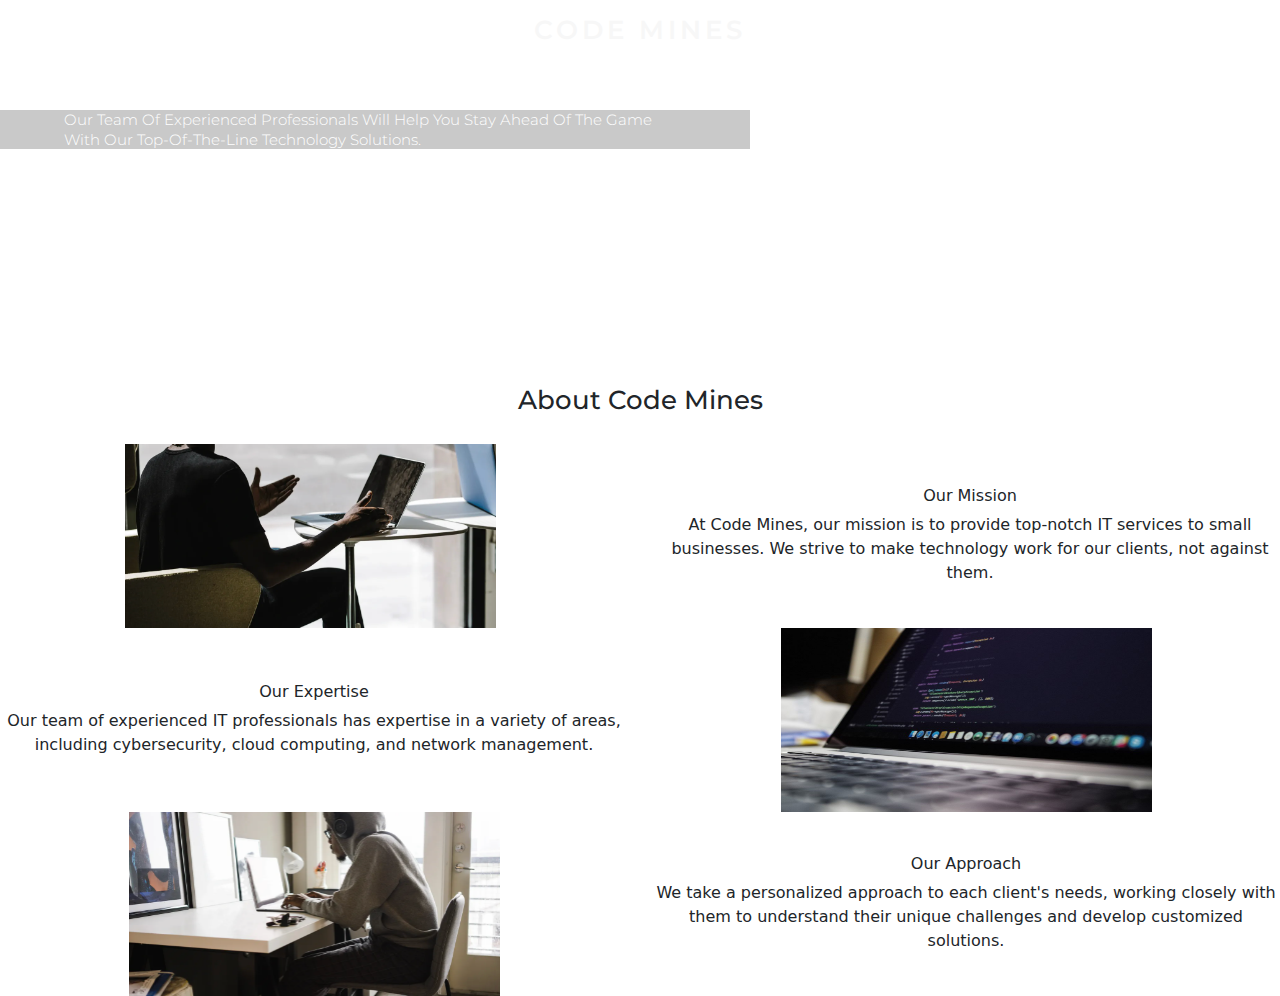
<file: index.html>
<!DOCTYPE html>
<html lang="en-US">
    <head>
        <meta charSet="utf-8"/>
        <meta http-equiv="X-UA-Compatible" content="IE=edge"/>
        <meta name="viewport" content="width=device-width, initial-scale=1"/>
        <title>Code Mines</title><meta name="author" content="Code Mines"/>
        <meta name="generator" content="Code Mines"/>
        <meta property="og:url" content="https://thecodemines.com/"/>
        <meta property="og:site_name" content="Code Mines"/>
        <meta property="og:title" content="Code Mines"/>
        <meta property="og:type" content="website"/>
        <meta property="og:image" content="https://img1.wsimg.com/isteam/stock/xr9ab68"/>
        <meta property="og:locale" content="en_US"/>
        <meta name="twitter:card" content="summary"/>
        <meta name="twitter:title" content="Code Mines"/>
        <meta name="twitter:description" content="Empowering Technology Solutions"/>
        <meta name="twitter:image" content="https://img1.wsimg.com/isteam/stock/xr9ab68"/>
        <meta name="twitter:image:alt" content="Code Mines"/>
        <meta name="theme-color" content="#6F6F6F"/>
        <link rel="stylesheet" href="css/style.css">
        <link rel="preconnect" href="https://fonts.googleapis.com">
        <link rel="preconnect" href="https://fonts.gstatic.com" crossorigin>
        <link href="https://fonts.googleapis.com/css2?family=Montserrat:ital,wght@0,100..900;1,100..900&display=swap" rel="stylesheet">
        <link rel="stylesheet" href="css/fonts.css">
        <link href="https://cdn.jsdelivr.net/npm/bootstrap@5.3.3/dist/css/bootstrap.min.css" rel="stylesheet" integrity="sha384-QWTKZyjpPEjISv5WaRU9OFeRpok6YctnYmDr5pNlyT2bRjXh0JMhjY6hW+ALEwIH" crossorigin="anonymous">
    </head>
    <body class="container1">
        <section class="hero">
            <div class="hero-content">
                <h3 role="heading" class="companyName montserrat-600">
                    Code Mines
                </h3>
                <p class="montserrat-300" style="
                font-size: 15px;
                color: white;
                text-transform: capitalize;
                line-height: 1.3;
                padding-left: 5%;
                margin-top: 5%;
                background-color: #00000036;
                width: 750px;
            ">Our team of experienced professionals will help you stay ahead of the game <br> with our top-of-the-line technology solutions.</p>
                <p class="montserrat-900" style="
                font-size: 45px;
                color: white;
                text-transform: capitalize;
                width: 480px;
                line-height: 1.3;
                padding-left: 5%;
            ">Unlocking the potential of technology</p>
            </div>
        </section>
        <section class="about">
            <div class="row p-4">
                <div class="col text-center montserrat-500" style="font-size: 26px;">
                    About Code Mines
                </div>
                
            </div>
            <div class="row grid gap-3">
                <div class="col text-center ">
                    <img src="Images/about1.png" style="height: 184px;width: 371px;">
                </div>
                <div class="col text-center align-self-center">
                    <h6>Our Mission</h6>
                    At Code Mines, our mission is to provide top-notch IT services to small businesses. We strive to make technology work for our clients, not against them.
                </div>
            </div>
            <div class="row">
                <div class="col text-center align-self-center">
                    <h6>Our Expertise</h6>
                    Our team of experienced IT professionals has expertise in a variety of areas, including cybersecurity, cloud computing, and network management.
                </div>
                <div class="col text-center ">
                    <img src="Images/about2.jpeg" style="height: 184px;width: 371px;">
                </div>
            </div>
            <div class="row">
                <div class="col text-center ">
                    <img src="Images/about3.png" style="height: 184px;width: 371px;">
                </div>
                <div class="col text-center align-self-center">
                    <h6>Our Approach</h6>
                    We take a personalized approach to each client's needs, working closely with them to understand their unique challenges and develop customized solutions.
                </div>
            </div>
        </section>
    </body>
</html>
</file>
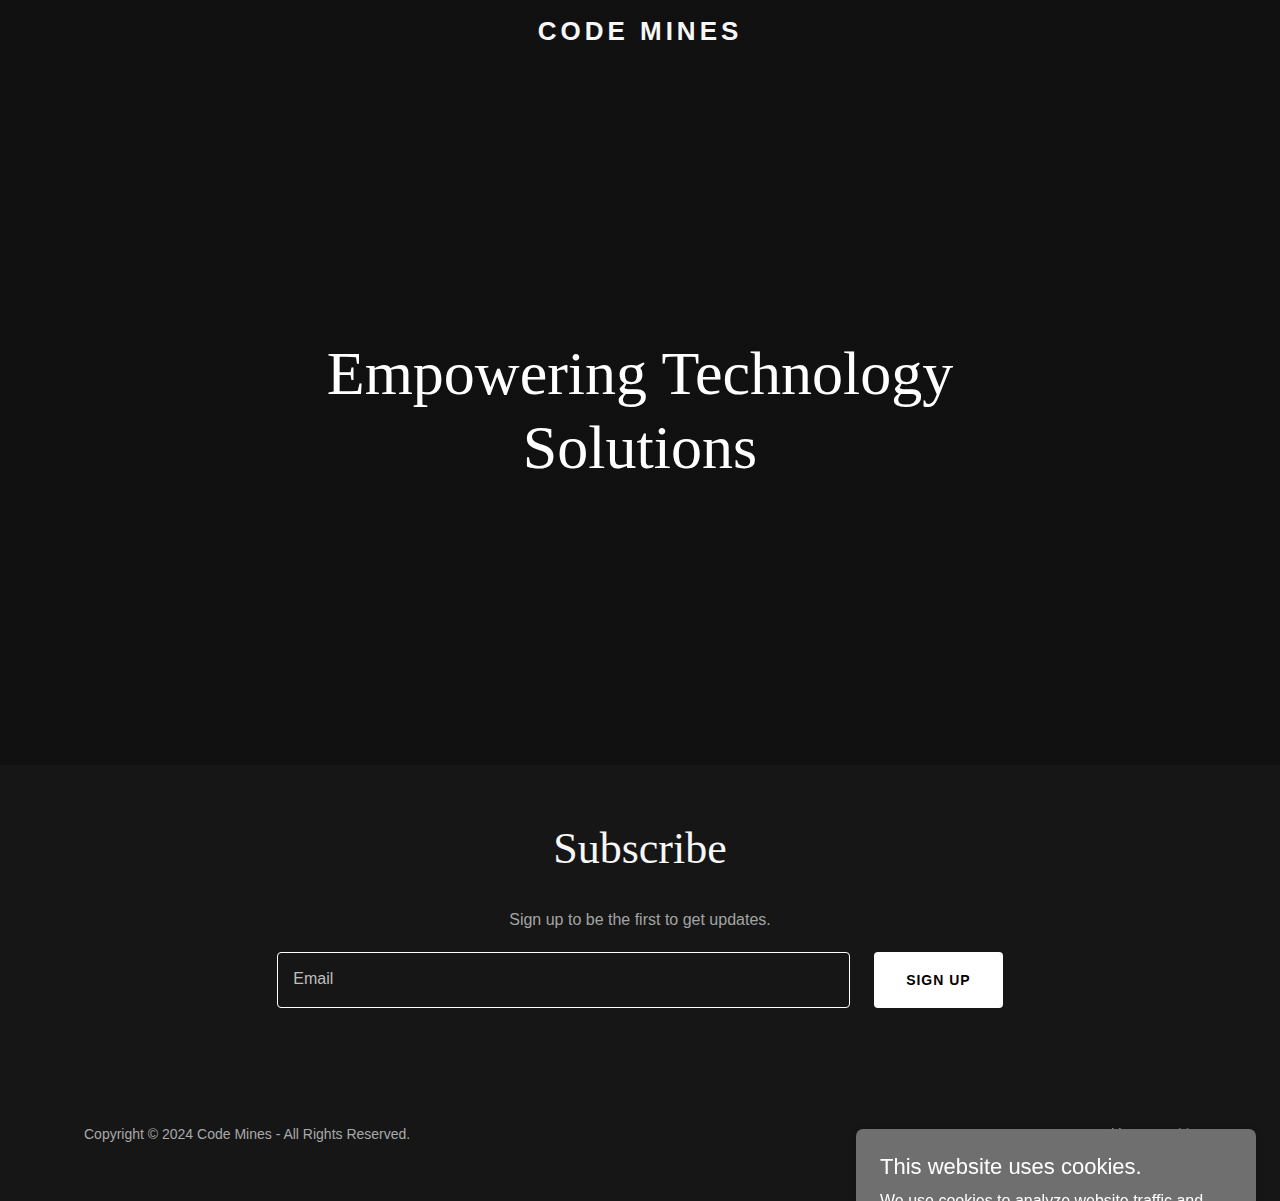
<file: index2.html>
<!DOCTYPE html><html lang="en-US"><head><meta charSet="utf-8"/><meta http-equiv="X-UA-Compatible" content="IE=edge"/><meta name="viewport" content="width=device-width, initial-scale=1"/><title>Code Mines</title><meta name="author" content="Code Mines"/><meta name="generator" content="Starfield Technologies; Go Daddy Website Builder 8.0.0000"/><link rel="manifest" href="/manifest.webmanifest"/><link rel="apple-touch-icon" sizes="57x57" href="//img1.wsimg.com/isteam/ip/static/pwa-app/logo-default.png/:/rs=w:57,h:57,m"/><link rel="apple-touch-icon" sizes="60x60" href="//img1.wsimg.com/isteam/ip/static/pwa-app/logo-default.png/:/rs=w:60,h:60,m"/><link rel="apple-touch-icon" sizes="72x72" href="//img1.wsimg.com/isteam/ip/static/pwa-app/logo-default.png/:/rs=w:72,h:72,m"/><link rel="apple-touch-icon" sizes="114x114" href="//img1.wsimg.com/isteam/ip/static/pwa-app/logo-default.png/:/rs=w:114,h:114,m"/><link rel="apple-touch-icon" sizes="120x120" href="//img1.wsimg.com/isteam/ip/static/pwa-app/logo-default.png/:/rs=w:120,h:120,m"/><link rel="apple-touch-icon" sizes="144x144" href="//img1.wsimg.com/isteam/ip/static/pwa-app/logo-default.png/:/rs=w:144,h:144,m"/><link rel="apple-touch-icon" sizes="152x152" href="//img1.wsimg.com/isteam/ip/static/pwa-app/logo-default.png/:/rs=w:152,h:152,m"/><link rel="apple-touch-icon" sizes="180x180" href="//img1.wsimg.com/isteam/ip/static/pwa-app/logo-default.png/:/rs=w:180,h:180,m"/><meta property="og:url" content="https://thecodemines.com/"/>
    <meta property="og:site_name" content="Code Mines"/>
    <meta property="og:title" content="Code Mines"/>
    <meta property="og:type" content="website"/>
    <meta property="og:image" content="https://img1.wsimg.com/isteam/stock/xr9ab68"/>
    <meta property="og:locale" content="en_US"/>
    <meta name="twitter:card" content="summary"/>
    <meta name="twitter:title" content="Code Mines"/>
    <meta name="twitter:description" content="Empowering Technology Solutions"/>
    <meta name="twitter:image" content="https://img1.wsimg.com/isteam/stock/xr9ab68"/>
    <meta name="twitter:image:alt" content="Code Mines"/>
    <meta name="theme-color" content="#6F6F6F"/><style data-inline-fonts>/* cyrillic */
    @font-face {
      font-family: 'Playfair Display';
      font-style: normal;
      font-weight: 400;
      font-display: swap;
      src: url(https://img1.wsimg.com/gfonts/s/playfairdisplay/v37/nuFiD-vYSZviVYUb_rj3ij__anPXDTjYgEM86xRbPQ.woff2) format('woff2');
      unicode-range: U+0301, U+0400-045F, U+0490-0491, U+04B0-04B1, U+2116;
    }
    /* vietnamese */
    @font-face {
      font-family: 'Playfair Display';
      font-style: normal;
      font-weight: 400;
      font-display: swap;
      src: url(https://img1.wsimg.com/gfonts/s/playfairdisplay/v37/nuFiD-vYSZviVYUb_rj3ij__anPXDTPYgEM86xRbPQ.woff2) format('woff2');
      unicode-range: U+0102-0103, U+0110-0111, U+0128-0129, U+0168-0169, U+01A0-01A1, U+01AF-01B0, U+0300-0301, U+0303-0304, U+0308-0309, U+0323, U+0329, U+1EA0-1EF9, U+20AB;
    }
    /* latin-ext */
    @font-face {
      font-family: 'Playfair Display';
      font-style: normal;
      font-weight: 400;
      font-display: swap;
      src: url(https://img1.wsimg.com/gfonts/s/playfairdisplay/v37/nuFiD-vYSZviVYUb_rj3ij__anPXDTLYgEM86xRbPQ.woff2) format('woff2');
      unicode-range: U+0100-02AF, U+0304, U+0308, U+0329, U+1E00-1E9F, U+1EF2-1EFF, U+2020, U+20A0-20AB, U+20AD-20C0, U+2113, U+2C60-2C7F, U+A720-A7FF;
    }
    /* latin */
    @font-face {
      font-family: 'Playfair Display';
      font-style: normal;
      font-weight: 400;
      font-display: swap;
      src: url(https://img1.wsimg.com/gfonts/s/playfairdisplay/v37/nuFiD-vYSZviVYUb_rj3ij__anPXDTzYgEM86xQ.woff2) format('woff2');
      unicode-range: U+0000-00FF, U+0131, U+0152-0153, U+02BB-02BC, U+02C6, U+02DA, U+02DC, U+0304, U+0308, U+0329, U+2000-206F, U+2074, U+20AC, U+2122, U+2191, U+2193, U+2212, U+2215, U+FEFF, U+FFFD;
    }
    /* cyrillic */
    @font-face {
      font-family: 'Playfair Display';
      font-style: normal;
      font-weight: 700;
      font-display: swap;
      src: url(https://img1.wsimg.com/gfonts/s/playfairdisplay/v37/nuFiD-vYSZviVYUb_rj3ij__anPXDTjYgEM86xRbPQ.woff2) format('woff2');
      unicode-range: U+0301, U+0400-045F, U+0490-0491, U+04B0-04B1, U+2116;
    }
    /* vietnamese */
    @font-face {
      font-family: 'Playfair Display';
      font-style: normal;
      font-weight: 700;
      font-display: swap;
      src: url(https://img1.wsimg.com/gfonts/s/playfairdisplay/v37/nuFiD-vYSZviVYUb_rj3ij__anPXDTPYgEM86xRbPQ.woff2) format('woff2');
      unicode-range: U+0102-0103, U+0110-0111, U+0128-0129, U+0168-0169, U+01A0-01A1, U+01AF-01B0, U+0300-0301, U+0303-0304, U+0308-0309, U+0323, U+0329, U+1EA0-1EF9, U+20AB;
    }
    /* latin-ext */
    @font-face {
      font-family: 'Playfair Display';
      font-style: normal;
      font-weight: 700;
      font-display: swap;
      src: url(https://img1.wsimg.com/gfonts/s/playfairdisplay/v37/nuFiD-vYSZviVYUb_rj3ij__anPXDTLYgEM86xRbPQ.woff2) format('woff2');
      unicode-range: U+0100-02AF, U+0304, U+0308, U+0329, U+1E00-1E9F, U+1EF2-1EFF, U+2020, U+20A0-20AB, U+20AD-20C0, U+2113, U+2C60-2C7F, U+A720-A7FF;
    }
    /* latin */
    @font-face {
      font-family: 'Playfair Display';
      font-style: normal;
      font-weight: 700;
      font-display: swap;
      src: url(https://img1.wsimg.com/gfonts/s/playfairdisplay/v37/nuFiD-vYSZviVYUb_rj3ij__anPXDTzYgEM86xQ.woff2) format('woff2');
      unicode-range: U+0000-00FF, U+0131, U+0152-0153, U+02BB-02BC, U+02C6, U+02DA, U+02DC, U+0304, U+0308, U+0329, U+2000-206F, U+2074, U+20AC, U+2122, U+2191, U+2193, U+2212, U+2215, U+FEFF, U+FFFD;
    }
    /* cyrillic */
    @font-face {
      font-family: 'Playfair Display';
      font-style: normal;
      font-weight: 900;
      font-display: swap;
      src: url(https://img1.wsimg.com/gfonts/s/playfairdisplay/v37/nuFiD-vYSZviVYUb_rj3ij__anPXDTjYgEM86xRbPQ.woff2) format('woff2');
      unicode-range: U+0301, U+0400-045F, U+0490-0491, U+04B0-04B1, U+2116;
    }
    /* vietnamese */
    @font-face {
      font-family: 'Playfair Display';
      font-style: normal;
      font-weight: 900;
      font-display: swap;
      src: url(https://img1.wsimg.com/gfonts/s/playfairdisplay/v37/nuFiD-vYSZviVYUb_rj3ij__anPXDTPYgEM86xRbPQ.woff2) format('woff2');
      unicode-range: U+0102-0103, U+0110-0111, U+0128-0129, U+0168-0169, U+01A0-01A1, U+01AF-01B0, U+0300-0301, U+0303-0304, U+0308-0309, U+0323, U+0329, U+1EA0-1EF9, U+20AB;
    }
    /* latin-ext */
    @font-face {
      font-family: 'Playfair Display';
      font-style: normal;
      font-weight: 900;
      font-display: swap;
      src: url(https://img1.wsimg.com/gfonts/s/playfairdisplay/v37/nuFiD-vYSZviVYUb_rj3ij__anPXDTLYgEM86xRbPQ.woff2) format('woff2');
      unicode-range: U+0100-02AF, U+0304, U+0308, U+0329, U+1E00-1E9F, U+1EF2-1EFF, U+2020, U+20A0-20AB, U+20AD-20C0, U+2113, U+2C60-2C7F, U+A720-A7FF;
    }
    /* latin */
    @font-face {
      font-family: 'Playfair Display';
      font-style: normal;
      font-weight: 900;
      font-display: swap;
      src: url(https://img1.wsimg.com/gfonts/s/playfairdisplay/v37/nuFiD-vYSZviVYUb_rj3ij__anPXDTzYgEM86xQ.woff2) format('woff2');
      unicode-range: U+0000-00FF, U+0131, U+0152-0153, U+02BB-02BC, U+02C6, U+02DA, U+02DC, U+0304, U+0308, U+0329, U+2000-206F, U+2074, U+20AC, U+2122, U+2191, U+2193, U+2212, U+2215, U+FEFF, U+FFFD;
    }
    
    /* cyrillic-ext */
    @font-face {
      font-family: 'Source Sans Pro';
      font-style: italic;
      font-weight: 300;
      font-display: swap;
      src: url(https://img1.wsimg.com/gfonts/s/sourcesanspro/v22/6xKwdSBYKcSV-LCoeQqfX1RYOo3qPZZMkidh18S0xR41YDw.woff2) format('woff2');
      unicode-range: U+0460-052F, U+1C80-1C88, U+20B4, U+2DE0-2DFF, U+A640-A69F, U+FE2E-FE2F;
    }
    /* cyrillic */
    @font-face {
      font-family: 'Source Sans Pro';
      font-style: italic;
      font-weight: 300;
      font-display: swap;
      src: url(https://img1.wsimg.com/gfonts/s/sourcesanspro/v22/6xKwdSBYKcSV-LCoeQqfX1RYOo3qPZZMkido18S0xR41YDw.woff2) format('woff2');
      unicode-range: U+0301, U+0400-045F, U+0490-0491, U+04B0-04B1, U+2116;
    }
    /* greek-ext */
    @font-face {
      font-family: 'Source Sans Pro';
      font-style: italic;
      font-weight: 300;
      font-display: swap;
      src: url(https://img1.wsimg.com/gfonts/s/sourcesanspro/v22/6xKwdSBYKcSV-LCoeQqfX1RYOo3qPZZMkidg18S0xR41YDw.woff2) format('woff2');
      unicode-range: U+1F00-1FFF;
    }
    /* greek */
    @font-face {
      font-family: 'Source Sans Pro';
      font-style: italic;
      font-weight: 300;
      font-display: swap;
      src: url(https://img1.wsimg.com/gfonts/s/sourcesanspro/v22/6xKwdSBYKcSV-LCoeQqfX1RYOo3qPZZMkidv18S0xR41YDw.woff2) format('woff2');
      unicode-range: U+0370-0377, U+037A-037F, U+0384-038A, U+038C, U+038E-03A1, U+03A3-03FF;
    }
    /* vietnamese */
    @font-face {
      font-family: 'Source Sans Pro';
      font-style: italic;
      font-weight: 300;
      font-display: swap;
      src: url(https://img1.wsimg.com/gfonts/s/sourcesanspro/v22/6xKwdSBYKcSV-LCoeQqfX1RYOo3qPZZMkidj18S0xR41YDw.woff2) format('woff2');
      unicode-range: U+0102-0103, U+0110-0111, U+0128-0129, U+0168-0169, U+01A0-01A1, U+01AF-01B0, U+0300-0301, U+0303-0304, U+0308-0309, U+0323, U+0329, U+1EA0-1EF9, U+20AB;
    }
    /* latin-ext */
    @font-face {
      font-family: 'Source Sans Pro';
      font-style: italic;
      font-weight: 300;
      font-display: swap;
      src: url(https://img1.wsimg.com/gfonts/s/sourcesanspro/v22/6xKwdSBYKcSV-LCoeQqfX1RYOo3qPZZMkidi18S0xR41YDw.woff2) format('woff2');
      unicode-range: U+0100-02AF, U+0304, U+0308, U+0329, U+1E00-1E9F, U+1EF2-1EFF, U+2020, U+20A0-20AB, U+20AD-20C0, U+2113, U+2C60-2C7F, U+A720-A7FF;
    }
    /* latin */
    @font-face {
      font-family: 'Source Sans Pro';
      font-style: italic;
      font-weight: 300;
      font-display: swap;
      src: url(https://img1.wsimg.com/gfonts/s/sourcesanspro/v22/6xKwdSBYKcSV-LCoeQqfX1RYOo3qPZZMkids18S0xR41.woff2) format('woff2');
      unicode-range: U+0000-00FF, U+0131, U+0152-0153, U+02BB-02BC, U+02C6, U+02DA, U+02DC, U+0304, U+0308, U+0329, U+2000-206F, U+2074, U+20AC, U+2122, U+2191, U+2193, U+2212, U+2215, U+FEFF, U+FFFD;
    }
    /* cyrillic-ext */
    @font-face {
      font-family: 'Source Sans Pro';
      font-style: italic;
      font-weight: 400;
      font-display: swap;
      src: url(https://img1.wsimg.com/gfonts/s/sourcesanspro/v22/6xK1dSBYKcSV-LCoeQqfX1RYOo3qPZ7qsDJB9cme_xc.woff2) format('woff2');
      unicode-range: U+0460-052F, U+1C80-1C88, U+20B4, U+2DE0-2DFF, U+A640-A69F, U+FE2E-FE2F;
    }
    /* cyrillic */
    @font-face {
      font-family: 'Source Sans Pro';
      font-style: italic;
      font-weight: 400;
      font-display: swap;
      src: url(https://img1.wsimg.com/gfonts/s/sourcesanspro/v22/6xK1dSBYKcSV-LCoeQqfX1RYOo3qPZ7jsDJB9cme_xc.woff2) format('woff2');
      unicode-range: U+0301, U+0400-045F, U+0490-0491, U+04B0-04B1, U+2116;
    }
    /* greek-ext */
    @font-face {
      font-family: 'Source Sans Pro';
      font-style: italic;
      font-weight: 400;
      font-display: swap;
      src: url(https://img1.wsimg.com/gfonts/s/sourcesanspro/v22/6xK1dSBYKcSV-LCoeQqfX1RYOo3qPZ7rsDJB9cme_xc.woff2) format('woff2');
      unicode-range: U+1F00-1FFF;
    }
    /* greek */
    @font-face {
      font-family: 'Source Sans Pro';
      font-style: italic;
      font-weight: 400;
      font-display: swap;
      src: url(https://img1.wsimg.com/gfonts/s/sourcesanspro/v22/6xK1dSBYKcSV-LCoeQqfX1RYOo3qPZ7ksDJB9cme_xc.woff2) format('woff2');
      unicode-range: U+0370-0377, U+037A-037F, U+0384-038A, U+038C, U+038E-03A1, U+03A3-03FF;
    }
    /* vietnamese */
    @font-face {
      font-family: 'Source Sans Pro';
      font-style: italic;
      font-weight: 400;
      font-display: swap;
      src: url(https://img1.wsimg.com/gfonts/s/sourcesanspro/v22/6xK1dSBYKcSV-LCoeQqfX1RYOo3qPZ7osDJB9cme_xc.woff2) format('woff2');
      unicode-range: U+0102-0103, U+0110-0111, U+0128-0129, U+0168-0169, U+01A0-01A1, U+01AF-01B0, U+0300-0301, U+0303-0304, U+0308-0309, U+0323, U+0329, U+1EA0-1EF9, U+20AB;
    }
    /* latin-ext */
    @font-face {
      font-family: 'Source Sans Pro';
      font-style: italic;
      font-weight: 400;
      font-display: swap;
      src: url(https://img1.wsimg.com/gfonts/s/sourcesanspro/v22/6xK1dSBYKcSV-LCoeQqfX1RYOo3qPZ7psDJB9cme_xc.woff2) format('woff2');
      unicode-range: U+0100-02AF, U+0304, U+0308, U+0329, U+1E00-1E9F, U+1EF2-1EFF, U+2020, U+20A0-20AB, U+20AD-20C0, U+2113, U+2C60-2C7F, U+A720-A7FF;
    }
    /* latin */
    @font-face {
      font-family: 'Source Sans Pro';
      font-style: italic;
      font-weight: 400;
      font-display: swap;
      src: url(https://img1.wsimg.com/gfonts/s/sourcesanspro/v22/6xK1dSBYKcSV-LCoeQqfX1RYOo3qPZ7nsDJB9cme.woff2) format('woff2');
      unicode-range: U+0000-00FF, U+0131, U+0152-0153, U+02BB-02BC, U+02C6, U+02DA, U+02DC, U+0304, U+0308, U+0329, U+2000-206F, U+2074, U+20AC, U+2122, U+2191, U+2193, U+2212, U+2215, U+FEFF, U+FFFD;
    }
    /* cyrillic-ext */
    @font-face {
      font-family: 'Source Sans Pro';
      font-style: italic;
      font-weight: 700;
      font-display: swap;
      src: url(https://img1.wsimg.com/gfonts/s/sourcesanspro/v22/6xKwdSBYKcSV-LCoeQqfX1RYOo3qPZZclSdh18S0xR41YDw.woff2) format('woff2');
      unicode-range: U+0460-052F, U+1C80-1C88, U+20B4, U+2DE0-2DFF, U+A640-A69F, U+FE2E-FE2F;
    }
    /* cyrillic */
    @font-face {
      font-family: 'Source Sans Pro';
      font-style: italic;
      font-weight: 700;
      font-display: swap;
      src: url(https://img1.wsimg.com/gfonts/s/sourcesanspro/v22/6xKwdSBYKcSV-LCoeQqfX1RYOo3qPZZclSdo18S0xR41YDw.woff2) format('woff2');
      unicode-range: U+0301, U+0400-045F, U+0490-0491, U+04B0-04B1, U+2116;
    }
    /* greek-ext */
    @font-face {
      font-family: 'Source Sans Pro';
      font-style: italic;
      font-weight: 700;
      font-display: swap;
      src: url(https://img1.wsimg.com/gfonts/s/sourcesanspro/v22/6xKwdSBYKcSV-LCoeQqfX1RYOo3qPZZclSdg18S0xR41YDw.woff2) format('woff2');
      unicode-range: U+1F00-1FFF;
    }
    /* greek */
    @font-face {
      font-family: 'Source Sans Pro';
      font-style: italic;
      font-weight: 700;
      font-display: swap;
      src: url(https://img1.wsimg.com/gfonts/s/sourcesanspro/v22/6xKwdSBYKcSV-LCoeQqfX1RYOo3qPZZclSdv18S0xR41YDw.woff2) format('woff2');
      unicode-range: U+0370-0377, U+037A-037F, U+0384-038A, U+038C, U+038E-03A1, U+03A3-03FF;
    }
    /* vietnamese */
    @font-face {
      font-family: 'Source Sans Pro';
      font-style: italic;
      font-weight: 700;
      font-display: swap;
      src: url(https://img1.wsimg.com/gfonts/s/sourcesanspro/v22/6xKwdSBYKcSV-LCoeQqfX1RYOo3qPZZclSdj18S0xR41YDw.woff2) format('woff2');
      unicode-range: U+0102-0103, U+0110-0111, U+0128-0129, U+0168-0169, U+01A0-01A1, U+01AF-01B0, U+0300-0301, U+0303-0304, U+0308-0309, U+0323, U+0329, U+1EA0-1EF9, U+20AB;
    }
    /* latin-ext */
    @font-face {
      font-family: 'Source Sans Pro';
      font-style: italic;
      font-weight: 700;
      font-display: swap;
      src: url(https://img1.wsimg.com/gfonts/s/sourcesanspro/v22/6xKwdSBYKcSV-LCoeQqfX1RYOo3qPZZclSdi18S0xR41YDw.woff2) format('woff2');
      unicode-range: U+0100-02AF, U+0304, U+0308, U+0329, U+1E00-1E9F, U+1EF2-1EFF, U+2020, U+20A0-20AB, U+20AD-20C0, U+2113, U+2C60-2C7F, U+A720-A7FF;
    }
    /* latin */
    @font-face {
      font-family: 'Source Sans Pro';
      font-style: italic;
      font-weight: 700;
      font-display: swap;
      src: url(https://img1.wsimg.com/gfonts/s/sourcesanspro/v22/6xKwdSBYKcSV-LCoeQqfX1RYOo3qPZZclSds18S0xR41.woff2) format('woff2');
      unicode-range: U+0000-00FF, U+0131, U+0152-0153, U+02BB-02BC, U+02C6, U+02DA, U+02DC, U+0304, U+0308, U+0329, U+2000-206F, U+2074, U+20AC, U+2122, U+2191, U+2193, U+2212, U+2215, U+FEFF, U+FFFD;
    }
    /* cyrillic-ext */
    @font-face {
      font-family: 'Source Sans Pro';
      font-style: normal;
      font-weight: 300;
      font-display: swap;
      src: url(https://img1.wsimg.com/gfonts/s/sourcesanspro/v22/6xKydSBYKcSV-LCoeQqfX1RYOo3ik4zwmhdu3cOWxy40.woff2) format('woff2');
      unicode-range: U+0460-052F, U+1C80-1C88, U+20B4, U+2DE0-2DFF, U+A640-A69F, U+FE2E-FE2F;
    }
    /* cyrillic */
    @font-face {
      font-family: 'Source Sans Pro';
      font-style: normal;
      font-weight: 300;
      font-display: swap;
      src: url(https://img1.wsimg.com/gfonts/s/sourcesanspro/v22/6xKydSBYKcSV-LCoeQqfX1RYOo3ik4zwkxdu3cOWxy40.woff2) format('woff2');
      unicode-range: U+0301, U+0400-045F, U+0490-0491, U+04B0-04B1, U+2116;
    }
    /* greek-ext */
    @font-face {
      font-family: 'Source Sans Pro';
      font-style: normal;
      font-weight: 300;
      font-display: swap;
      src: url(https://img1.wsimg.com/gfonts/s/sourcesanspro/v22/6xKydSBYKcSV-LCoeQqfX1RYOo3ik4zwmxdu3cOWxy40.woff2) format('woff2');
      unicode-range: U+1F00-1FFF;
    }
    /* greek */
    @font-face {
      font-family: 'Source Sans Pro';
      font-style: normal;
      font-weight: 300;
      font-display: swap;
      src: url(https://img1.wsimg.com/gfonts/s/sourcesanspro/v22/6xKydSBYKcSV-LCoeQqfX1RYOo3ik4zwlBdu3cOWxy40.woff2) format('woff2');
      unicode-range: U+0370-0377, U+037A-037F, U+0384-038A, U+038C, U+038E-03A1, U+03A3-03FF;
    }
    /* vietnamese */
    @font-face {
      font-family: 'Source Sans Pro';
      font-style: normal;
      font-weight: 300;
      font-display: swap;
      src: url(https://img1.wsimg.com/gfonts/s/sourcesanspro/v22/6xKydSBYKcSV-LCoeQqfX1RYOo3ik4zwmBdu3cOWxy40.woff2) format('woff2');
      unicode-range: U+0102-0103, U+0110-0111, U+0128-0129, U+0168-0169, U+01A0-01A1, U+01AF-01B0, U+0300-0301, U+0303-0304, U+0308-0309, U+0323, U+0329, U+1EA0-1EF9, U+20AB;
    }
    /* latin-ext */
    @font-face {
      font-family: 'Source Sans Pro';
      font-style: normal;
      font-weight: 300;
      font-display: swap;
      src: url(https://img1.wsimg.com/gfonts/s/sourcesanspro/v22/6xKydSBYKcSV-LCoeQqfX1RYOo3ik4zwmRdu3cOWxy40.woff2) format('woff2');
      unicode-range: U+0100-02AF, U+0304, U+0308, U+0329, U+1E00-1E9F, U+1EF2-1EFF, U+2020, U+20A0-20AB, U+20AD-20C0, U+2113, U+2C60-2C7F, U+A720-A7FF;
    }
    /* latin */
    @font-face {
      font-family: 'Source Sans Pro';
      font-style: normal;
      font-weight: 300;
      font-display: swap;
      src: url(https://img1.wsimg.com/gfonts/s/sourcesanspro/v22/6xKydSBYKcSV-LCoeQqfX1RYOo3ik4zwlxdu3cOWxw.woff2) format('woff2');
      unicode-range: U+0000-00FF, U+0131, U+0152-0153, U+02BB-02BC, U+02C6, U+02DA, U+02DC, U+0304, U+0308, U+0329, U+2000-206F, U+2074, U+20AC, U+2122, U+2191, U+2193, U+2212, U+2215, U+FEFF, U+FFFD;
    }
    /* cyrillic-ext */
    @font-face {
      font-family: 'Source Sans Pro';
      font-style: normal;
      font-weight: 400;
      font-display: swap;
      src: url(https://img1.wsimg.com/gfonts/s/sourcesanspro/v22/6xK3dSBYKcSV-LCoeQqfX1RYOo3qNa7lujVj9_mf.woff2) format('woff2');
      unicode-range: U+0460-052F, U+1C80-1C88, U+20B4, U+2DE0-2DFF, U+A640-A69F, U+FE2E-FE2F;
    }
    /* cyrillic */
    @font-face {
      font-family: 'Source Sans Pro';
      font-style: normal;
      font-weight: 400;
      font-display: swap;
      src: url(https://img1.wsimg.com/gfonts/s/sourcesanspro/v22/6xK3dSBYKcSV-LCoeQqfX1RYOo3qPK7lujVj9_mf.woff2) format('woff2');
      unicode-range: U+0301, U+0400-045F, U+0490-0491, U+04B0-04B1, U+2116;
    }
    /* greek-ext */
    @font-face {
      font-family: 'Source Sans Pro';
      font-style: normal;
      font-weight: 400;
      font-display: swap;
      src: url(https://img1.wsimg.com/gfonts/s/sourcesanspro/v22/6xK3dSBYKcSV-LCoeQqfX1RYOo3qNK7lujVj9_mf.woff2) format('woff2');
      unicode-range: U+1F00-1FFF;
    }
    /* greek */
    @font-face {
      font-family: 'Source Sans Pro';
      font-style: normal;
      font-weight: 400;
      font-display: swap;
      src: url(https://img1.wsimg.com/gfonts/s/sourcesanspro/v22/6xK3dSBYKcSV-LCoeQqfX1RYOo3qO67lujVj9_mf.woff2) format('woff2');
      unicode-range: U+0370-0377, U+037A-037F, U+0384-038A, U+038C, U+038E-03A1, U+03A3-03FF;
    }
    /* vietnamese */
    @font-face {
      font-family: 'Source Sans Pro';
      font-style: normal;
      font-weight: 400;
      font-display: swap;
      src: url(https://img1.wsimg.com/gfonts/s/sourcesanspro/v22/6xK3dSBYKcSV-LCoeQqfX1RYOo3qN67lujVj9_mf.woff2) format('woff2');
      unicode-range: U+0102-0103, U+0110-0111, U+0128-0129, U+0168-0169, U+01A0-01A1, U+01AF-01B0, U+0300-0301, U+0303-0304, U+0308-0309, U+0323, U+0329, U+1EA0-1EF9, U+20AB;
    }
    /* latin-ext */
    @font-face {
      font-family: 'Source Sans Pro';
      font-style: normal;
      font-weight: 400;
      font-display: swap;
      src: url(https://img1.wsimg.com/gfonts/s/sourcesanspro/v22/6xK3dSBYKcSV-LCoeQqfX1RYOo3qNq7lujVj9_mf.woff2) format('woff2');
      unicode-range: U+0100-02AF, U+0304, U+0308, U+0329, U+1E00-1E9F, U+1EF2-1EFF, U+2020, U+20A0-20AB, U+20AD-20C0, U+2113, U+2C60-2C7F, U+A720-A7FF;
    }
    /* latin */
    @font-face {
      font-family: 'Source Sans Pro';
      font-style: normal;
      font-weight: 400;
      font-display: swap;
      src: url(https://img1.wsimg.com/gfonts/s/sourcesanspro/v22/6xK3dSBYKcSV-LCoeQqfX1RYOo3qOK7lujVj9w.woff2) format('woff2');
      unicode-range: U+0000-00FF, U+0131, U+0152-0153, U+02BB-02BC, U+02C6, U+02DA, U+02DC, U+0304, U+0308, U+0329, U+2000-206F, U+2074, U+20AC, U+2122, U+2191, U+2193, U+2212, U+2215, U+FEFF, U+FFFD;
    }
    /* cyrillic-ext */
    @font-face {
      font-family: 'Source Sans Pro';
      font-style: normal;
      font-weight: 700;
      font-display: swap;
      src: url(https://img1.wsimg.com/gfonts/s/sourcesanspro/v22/6xKydSBYKcSV-LCoeQqfX1RYOo3ig4vwmhdu3cOWxy40.woff2) format('woff2');
      unicode-range: U+0460-052F, U+1C80-1C88, U+20B4, U+2DE0-2DFF, U+A640-A69F, U+FE2E-FE2F;
    }
    /* cyrillic */
    @font-face {
      font-family: 'Source Sans Pro';
      font-style: normal;
      font-weight: 700;
      font-display: swap;
      src: url(https://img1.wsimg.com/gfonts/s/sourcesanspro/v22/6xKydSBYKcSV-LCoeQqfX1RYOo3ig4vwkxdu3cOWxy40.woff2) format('woff2');
      unicode-range: U+0301, U+0400-045F, U+0490-0491, U+04B0-04B1, U+2116;
    }
    /* greek-ext */
    @font-face {
      font-family: 'Source Sans Pro';
      font-style: normal;
      font-weight: 700;
      font-display: swap;
      src: url(https://img1.wsimg.com/gfonts/s/sourcesanspro/v22/6xKydSBYKcSV-LCoeQqfX1RYOo3ig4vwmxdu3cOWxy40.woff2) format('woff2');
      unicode-range: U+1F00-1FFF;
    }
    /* greek */
    @font-face {
      font-family: 'Source Sans Pro';
      font-style: normal;
      font-weight: 700;
      font-display: swap;
      src: url(https://img1.wsimg.com/gfonts/s/sourcesanspro/v22/6xKydSBYKcSV-LCoeQqfX1RYOo3ig4vwlBdu3cOWxy40.woff2) format('woff2');
      unicode-range: U+0370-0377, U+037A-037F, U+0384-038A, U+038C, U+038E-03A1, U+03A3-03FF;
    }
    /* vietnamese */
    @font-face {
      font-family: 'Source Sans Pro';
      font-style: normal;
      font-weight: 700;
      font-display: swap;
      src: url(https://img1.wsimg.com/gfonts/s/sourcesanspro/v22/6xKydSBYKcSV-LCoeQqfX1RYOo3ig4vwmBdu3cOWxy40.woff2) format('woff2');
      unicode-range: U+0102-0103, U+0110-0111, U+0128-0129, U+0168-0169, U+01A0-01A1, U+01AF-01B0, U+0300-0301, U+0303-0304, U+0308-0309, U+0323, U+0329, U+1EA0-1EF9, U+20AB;
    }
    /* latin-ext */
    @font-face {
      font-family: 'Source Sans Pro';
      font-style: normal;
      font-weight: 700;
      font-display: swap;
      src: url(https://img1.wsimg.com/gfonts/s/sourcesanspro/v22/6xKydSBYKcSV-LCoeQqfX1RYOo3ig4vwmRdu3cOWxy40.woff2) format('woff2');
      unicode-range: U+0100-02AF, U+0304, U+0308, U+0329, U+1E00-1E9F, U+1EF2-1EFF, U+2020, U+20A0-20AB, U+20AD-20C0, U+2113, U+2C60-2C7F, U+A720-A7FF;
    }
    /* latin */
    @font-face {
      font-family: 'Source Sans Pro';
      font-style: normal;
      font-weight: 700;
      font-display: swap;
      src: url(https://img1.wsimg.com/gfonts/s/sourcesanspro/v22/6xKydSBYKcSV-LCoeQqfX1RYOo3ig4vwlxdu3cOWxw.woff2) format('woff2');
      unicode-range: U+0000-00FF, U+0131, U+0152-0153, U+02BB-02BC, U+02C6, U+02DA, U+02DC, U+0304, U+0308, U+0329, U+2000-206F, U+2074, U+20AC, U+2122, U+2191, U+2193, U+2212, U+2215, U+FEFF, U+FFFD;
    }
    
    /* cyrillic-ext */
    @font-face {
      font-family: 'Montserrat';
      font-style: normal;
      font-weight: 600;
      font-display: swap;
      src: url(https://img1.wsimg.com/gfonts/s/montserrat/v26/JTUSjIg1_i6t8kCHKm459WRhyzbi.woff2) format('woff2');
      unicode-range: U+0460-052F, U+1C80-1C88, U+20B4, U+2DE0-2DFF, U+A640-A69F, U+FE2E-FE2F;
    }
    /* cyrillic */
    @font-face {
      font-family: 'Montserrat';
      font-style: normal;
      font-weight: 600;
      font-display: swap;
      src: url(https://img1.wsimg.com/gfonts/s/montserrat/v26/JTUSjIg1_i6t8kCHKm459W1hyzbi.woff2) format('woff2');
      unicode-range: U+0301, U+0400-045F, U+0490-0491, U+04B0-04B1, U+2116;
    }
    /* vietnamese */
    @font-face {
      font-family: 'Montserrat';
      font-style: normal;
      font-weight: 600;
      font-display: swap;
      src: url(https://img1.wsimg.com/gfonts/s/montserrat/v26/JTUSjIg1_i6t8kCHKm459WZhyzbi.woff2) format('woff2');
      unicode-range: U+0102-0103, U+0110-0111, U+0128-0129, U+0168-0169, U+01A0-01A1, U+01AF-01B0, U+0300-0301, U+0303-0304, U+0308-0309, U+0323, U+0329, U+1EA0-1EF9, U+20AB;
    }
    /* latin-ext */
    @font-face {
      font-family: 'Montserrat';
      font-style: normal;
      font-weight: 600;
      font-display: swap;
      src: url(https://img1.wsimg.com/gfonts/s/montserrat/v26/JTUSjIg1_i6t8kCHKm459Wdhyzbi.woff2) format('woff2');
      unicode-range: U+0100-02AF, U+0304, U+0308, U+0329, U+1E00-1E9F, U+1EF2-1EFF, U+2020, U+20A0-20AB, U+20AD-20C0, U+2113, U+2C60-2C7F, U+A720-A7FF;
    }
    /* latin */
    @font-face {
      font-family: 'Montserrat';
      font-style: normal;
      font-weight: 600;
      font-display: swap;
      src: url(https://img1.wsimg.com/gfonts/s/montserrat/v26/JTUSjIg1_i6t8kCHKm459Wlhyw.woff2) format('woff2');
      unicode-range: U+0000-00FF, U+0131, U+0152-0153, U+02BB-02BC, U+02C6, U+02DA, U+02DC, U+0304, U+0308, U+0329, U+2000-206F, U+2074, U+20AC, U+2122, U+2191, U+2193, U+2212, U+2215, U+FEFF, U+FFFD;
    }
    /* cyrillic-ext */
    @font-face {
      font-family: 'Montserrat';
      font-style: normal;
      font-weight: 700;
      font-display: swap;
      src: url(https://img1.wsimg.com/gfonts/s/montserrat/v26/JTUSjIg1_i6t8kCHKm459WRhyzbi.woff2) format('woff2');
      unicode-range: U+0460-052F, U+1C80-1C88, U+20B4, U+2DE0-2DFF, U+A640-A69F, U+FE2E-FE2F;
    }
    /* cyrillic */
    @font-face {
      font-family: 'Montserrat';
      font-style: normal;
      font-weight: 700;
      font-display: swap;
      src: url(https://img1.wsimg.com/gfonts/s/montserrat/v26/JTUSjIg1_i6t8kCHKm459W1hyzbi.woff2) format('woff2');
      unicode-range: U+0301, U+0400-045F, U+0490-0491, U+04B0-04B1, U+2116;
    }
    /* vietnamese */
    @font-face {
      font-family: 'Montserrat';
      font-style: normal;
      font-weight: 700;
      font-display: swap;
      src: url(https://img1.wsimg.com/gfonts/s/montserrat/v26/JTUSjIg1_i6t8kCHKm459WZhyzbi.woff2) format('woff2');
      unicode-range: U+0102-0103, U+0110-0111, U+0128-0129, U+0168-0169, U+01A0-01A1, U+01AF-01B0, U+0300-0301, U+0303-0304, U+0308-0309, U+0323, U+0329, U+1EA0-1EF9, U+20AB;
    }
    /* latin-ext */
    @font-face {
      font-family: 'Montserrat';
      font-style: normal;
      font-weight: 700;
      font-display: swap;
      src: url(https://img1.wsimg.com/gfonts/s/montserrat/v26/JTUSjIg1_i6t8kCHKm459Wdhyzbi.woff2) format('woff2');
      unicode-range: U+0100-02AF, U+0304, U+0308, U+0329, U+1E00-1E9F, U+1EF2-1EFF, U+2020, U+20A0-20AB, U+20AD-20C0, U+2113, U+2C60-2C7F, U+A720-A7FF;
    }
    /* latin */
    @font-face {
      font-family: 'Montserrat';
      font-style: normal;
      font-weight: 700;
      font-display: swap;
      src: url(https://img1.wsimg.com/gfonts/s/montserrat/v26/JTUSjIg1_i6t8kCHKm459Wlhyw.woff2) format('woff2');
      unicode-range: U+0000-00FF, U+0131, U+0152-0153, U+02BB-02BC, U+02C6, U+02DA, U+02DC, U+0304, U+0308, U+0329, U+2000-206F, U+2074, U+20AC, U+2122, U+2191, U+2193, U+2212, U+2215, U+FEFF, U+FFFD;
    }
    </style><style>.x{-ms-text-size-adjust:100%;-webkit-text-size-adjust:100%;-webkit-tap-highlight-color:rgba(0,0,0,0);margin:0;box-sizing:border-box}.x *,.x :after,.x :before{box-sizing:inherit}.x-el a[href^="mailto:"]:not(.x-el),.x-el a[href^="tel:"]:not(.x-el){color:inherit;font-size:inherit;text-decoration:inherit}.x-el-article,.x-el-aside,.x-el-details,.x-el-figcaption,.x-el-figure,.x-el-footer,.x-el-header,.x-el-hgroup,.x-el-main,.x-el-menu,.x-el-nav,.x-el-section,.x-el-summary{display:block}.x-el-audio,.x-el-canvas,.x-el-progress,.x-el-video{display:inline-block;vertical-align:baseline}.x-el-audio:not([controls]){display:none;height:0}.x-el-template{display:none}.x-el-a{background-color:transparent;color:inherit}.x-el-a:active,.x-el-a:hover{outline:0}.x-el-abbr[title]{border-bottom:1px dotted}.x-el-b,.x-el-strong{font-weight:700}.x-el-dfn{font-style:italic}.x-el-mark{background:#ff0;color:#000}.x-el-small{font-size:80%}.x-el-sub,.x-el-sup{font-size:75%;line-height:0;position:relative;vertical-align:baseline}.x-el-sup{top:-.5em}.x-el-sub{bottom:-.25em}.x-el-img{vertical-align:middle;border:0}.x-el-svg:not(:root){overflow:hidden}.x-el-figure{margin:0}.x-el-hr{box-sizing:content-box;height:0}.x-el-pre{overflow:auto}.x-el-code,.x-el-kbd,.x-el-pre,.x-el-samp{font-family:monospace,monospace;font-size:1em}.x-el-button,.x-el-input,.x-el-optgroup,.x-el-select,.x-el-textarea{color:inherit;font:inherit;margin:0}.x-el-button{overflow:visible}.x-el-button,.x-el-select{text-transform:none}.x-el-button,.x-el-input[type=button],.x-el-input[type=reset],.x-el-input[type=submit]{-webkit-appearance:button;cursor:pointer}.x-el-button[disabled],.x-el-input[disabled]{cursor:default}.x-el-button::-moz-focus-inner,.x-el-input::-moz-focus-inner{border:0;padding:0}.x-el-input{line-height:normal}.x-el-input[type=checkbox],.x-el-input[type=radio]{box-sizing:border-box;padding:0}.x-el-input[type=number]::-webkit-inner-spin-button,.x-el-input[type=number]::-webkit-outer-spin-button{height:auto}.x-el-input[type=search]{-webkit-appearance:textfield;box-sizing:content-box}.x-el-input[type=search]::-webkit-search-cancel-button,.x-el-input[type=search]::-webkit-search-decoration{-webkit-appearance:none}.x-el-textarea{border:0}.x-el-fieldset{border:1px solid silver;margin:0 2px;padding:.35em .625em .75em}.x-el-legend{border:0;padding:0}.x-el-textarea{overflow:auto}.x-el-optgroup{font-weight:700}.x-el-table{border-collapse:collapse;border-spacing:0}.x-el-td,.x-el-th{padding:0}.x{-webkit-font-smoothing:antialiased}.x-el-hr{border:0}.x-el-fieldset,.x-el-input,.x-el-select,.x-el-textarea{margin-top:0;margin-bottom:0}.x-el-fieldset,.x-el-input[type=email],.x-el-input[type=text],.x-el-textarea{width:100%}.x-el-label{vertical-align:middle}.x-el-input{border-style:none;padding:.5em;vertical-align:middle}.x-el-select:not([multiple]){vertical-align:middle}.x-el-textarea{line-height:1.75;padding:.5em}.x-el.d-none{display:none!important}.sideline-footer{margin-top:auto}.disable-scroll{touch-action:none;overflow:hidden;position:fixed;max-width:100vw}@-webkit-keyframes loaderscale{0%{transform:scale(1);opacity:1}45%{transform:scale(.1);opacity:.7}80%{transform:scale(1);opacity:1}}@keyframes loaderscale{0%{transform:scale(1);opacity:1}45%{transform:scale(.1);opacity:.7}80%{transform:scale(1);opacity:1}}.x-loader svg{display:inline-block}.x-loader svg:first-child{-webkit-animation:loaderscale .75s cubic-bezier(.2,.68,.18,1.08) -.24s infinite;animation:loaderscale .75s cubic-bezier(.2,.68,.18,1.08) -.24s infinite}.x-loader svg:nth-child(2){-webkit-animation:loaderscale .75s cubic-bezier(.2,.68,.18,1.08) -.12s infinite;animation:loaderscale .75s cubic-bezier(.2,.68,.18,1.08) -.12s infinite}.x-loader svg:nth-child(3){-webkit-animation:loaderscale .75s cubic-bezier(.2,.68,.18,1.08) 0s infinite;animation:loaderscale .75s cubic-bezier(.2,.68,.18,1.08) 0s infinite}.x-icon>svg{transition:transform .33s ease-in-out}.x-icon>svg.rotate-90{transform:rotate(-90deg)}.x-icon>svg.rotate90{transform:rotate(90deg)}.x-icon>svg.rotate-180{transform:rotate(-180deg)}.x-icon>svg.rotate180{transform:rotate(180deg)}.x-rt ol,.x-rt ul{text-align:left}.x-rt p{margin:0}.mte-inline-block{display:inline-block}@media only screen and (min-device-width:1025px){:root select,_::-webkit-full-page-media,_:future{font-family:sans-serif!important}}
    
    </style>
    <style>/*
    Copyright 2017 The Playfair Display Project Authors (https://github.com/clauseggers/Playfair-Display), with Reserved Font Name "Playfair Display".
    
    This Font Software is licensed under the SIL Open Font License, Version 1.1.
    This license is copied below, and is also available with a FAQ at: http://scripts.sil.org/OFL
    
    —————————————————————————————-
    SIL OPEN FONT LICENSE Version 1.1 - 26 February 2007
    —————————————————————————————-
    */
    
    /*
    Copyright 2010, 2012, 2014 Adobe Systems Incorporated (http://www.adobe.com/), with Reserved Font Name Source.
    
    This Font Software is licensed under the SIL Open Font License, Version 1.1.
    This license is copied below, and is also available with a FAQ at: http://scripts.sil.org/OFL
    
    —————————————————————————————-
    SIL OPEN FONT LICENSE Version 1.1 - 26 February 2007
    —————————————————————————————-
    */
    
    /*
    Copyright 2011 The Montserrat Project Authors (https://github.com/JulietaUla/Montserrat)
    
    This Font Software is licensed under the SIL Open Font License, Version 1.1.
    This license is copied below, and is also available with a FAQ at: http://scripts.sil.org/OFL
    
    —————————————————————————————-
    SIL OPEN FONT LICENSE Version 1.1 - 26 February 2007
    —————————————————————————————-
    */
    </style>
    <style data-glamor="cxs-default-sheet">.x .c1-1{letter-spacing:normal}.x .c1-2{text-transform:none}.x .c1-3{background-color:rgb(255, 255, 255)}.x .c1-4{width:100%}.x .c1-5 > div{position:relative}.x .c1-6 > div{overflow:hidden}.x .c1-7 > div{margin-top:auto}.x .c1-8 > div{margin-right:auto}.x .c1-9 > div{margin-bottom:auto}.x .c1-a > div{margin-left:auto}.x .c1-b{font-family:'Source Sans Pro', arial, sans-serif}.x .c1-c{font-size:16px}.x .c1-h{background-color:rgb(22, 22, 22)}.x .c1-i{padding-top:56px}.x .c1-j{padding-bottom:56px}.x .c1-k{overflow:hidden}.x .c1-l{padding:0px !important}.x .c1-o{position:relative}.x .c1-p{flex-grow:1}.x .c1-q{display:flex}.x .c1-r{align-items:center}.x .c1-s{justify-content:flex-start}.x .c1-t{flex-direction:column}.x .c1-u{min-height:500px}.x .c1-v{background-position:center}.x .c1-w{background-size:auto, cover}.x .c1-x{background-blend-mode:normal}.x .c1-y{background-repeat:no-repeat}.x .c1-z{text-shadow:none}.x .c1-1m{position:static}.x .c1-1o{z-index:3}.x .c1-1p{background-color:transparent}.x .c1-1q{transition:background .3s}.x .c1-1r{padding-top:24px}.x .c1-1s{padding-bottom:24px}.x .c1-1t{padding-left:24px}.x .c1-1u{padding-right:24px}.x .c1-1v{z-index:auto}.x .c1-20{flex-wrap:nowrap}.x .c1-21{margin-top:0px}.x .c1-22{margin-right:0px}.x .c1-23{margin-bottom:0px}.x .c1-24{margin-left:0px}.x .c1-25{[object -object]:0px}.x .c1-27{width:0px}.x .c1-28{padding-right:0px}.x .c1-29{padding-left:0px}.x .c1-2a{text-align:center}.x .c1-2b{justify-content:center}.x .c1-2c{overflow-wrap:break-word}.x .c1-2d{padding-left:8px}.x .c1-2e{padding-right:8px}.x .c1-2f{display:inline-block}.x .c1-2g{font-family:'Playfair Display', Georgia, serif}.x .c1-2k{letter-spacing:inherit}.x .c1-2l{text-transform:inherit}.x .c1-2m{text-decoration:none}.x .c1-2n{word-wrap:break-word}.x .c1-2o{display:inline}.x .c1-2p{cursor:pointer}.x .c1-2q{border-top:0px}.x .c1-2r{border-right:0px}.x .c1-2s{border-bottom:0px}.x .c1-2t{border-left:0px}.x .c1-2u{max-width:100%}.x .c1-2v{color:rgb(127, 128, 128)}.x .c1-2w{font-weight:inherit}.x .c1-2x:hover{color:rgb(191, 191, 191)}.x .c1-2y:active{color:rgb(219, 219, 219)}.x .c1-2z{letter-spacing:4px}.x .c1-30{text-transform:uppercase}.x .c1-31{line-height:1.2}.x .c1-32{font-family:'Montserrat', sans-serif}.x .c1-33{color:rgb(247, 247, 247)}.x .c1-34{font-size:22px}.x .c1-35{font-weight:700}.x .c1-3a{word-wrap:normal !important}.x .c1-3b{overflow-wrap:normal !important}.x .c1-3c{display:none}.x .c1-3d{visibility:hidden}.x .c1-3e{position:absolute}.x .c1-3f{width:auto}.x .c1-3g{overflow:visible}.x .c1-3h{left:0px}.x .c1-3i{font-size:26px}.x .c1-3n{font-size:18px}.x .c1-3s{justify-content:flex-end}.x .c1-3t{margin-left:auto}.x .c1-3u{margin-right:auto}.x .c1-3v{box-sizing:border-box}.x .c1-3w{flex-direction:row}.x .c1-3x{padding-top:0px}.x .c1-3y{padding-bottom:0px}.x .c1-40{flex-shrink:1}.x .c1-41{flex-basis:0%}.x .c1-44{line-height:24px}.x .c1-45{z-index:1}.x .c1-49{vertical-align:top}.x .c1-4a{padding-left:32px}.x .c1-4b{white-space:nowrap}.x .c1-4c:first-child{padding-left:0}.x .c1-4d{letter-spacing:0.071em}.x .c1-4e{font-size:14px}.x .c1-4f{font-weight:400}.x .c1-4g:hover{color:rgb(247, 247, 247)}.x .c1-4h:active{color:rgb(247, 247, 247)}.x .c1-4m{color:inherit}.x .c1-4n{transition:transform .33s ease-in-out}.x .c1-4o{transform:rotate(0deg)}.x .c1-4p{vertical-align:middle}.x .c1-58{margin-bottom:8px}.x .c1-59{display:block}.x .c1-5a{white-space:pre-line}.x .c1-5b{font-size:40px}.x .c1-5c{color:rgb(255, 255, 255)}.x .c1-5l{font-size:32px}.x .c1-5q{font-size:28px}.x .c1-5t{line-height:1.25}.x .c1-5u{margin-top:-4px}.x .c1-5v{margin-bottom:32px}.x .c1-5w{flex-wrap:wrap}.x .c1-5x{margin-right:-12px}.x .c1-5y{margin-left:-12px}.x .c1-63{padding-right:12px}.x .c1-64{padding-left:12px}.x .c1-6f{line-height:1.5}.x .c1-6g{margin-bottom:16px}.x .c1-6h{color:rgb(164, 164, 164)}.x .c1-6j{margin-bottom:24px}.x .c1-6o{background-color:rgba(22, 22, 22, 0)}.x .c1-6p{border-color:rgb(255, 255, 255)}.x .c1-6q{border-top-width:1px}.x .c1-6r{border-right-width:1px}.x .c1-6s{border-bottom-width:1px}.x .c1-6t{border-left-width:1px}.x .c1-6u{border-radius:4px}.x .c1-6v{border-style:solid}.x .c1-6w{padding-top:23px}.x .c1-6x{padding-bottom:7px}.x .c1-6y{padding-left:16px}.x .c1-6z{padding-right:16px}.x .c1-70{color:rgb(191, 191, 191)}.x .c1-71::placeholder{color:inherit}.x .c1-72:focus{outline:none}.x .c1-73:focus{box-shadow:inset 0 0 0 1px currentColor}.x .c1-74:focus + label{font-size:12px}.x .c1-75:focus + label{top:8px}.x .c1-76:focus + label{color:rgb(127, 128, 128)}.x .c1-77:not([value=""]) + label{font-size:12px}.x .c1-78:not([value=""]) + label{top:8px}.x .c1-79:not([value=""]) + label{color:rgb(127, 128, 128)}.x .c1-7a::-webkit-input-placeholder{color:inherit}.x .c1-7c{top:33%}.x .c1-7d{left:16px}.x .c1-7e{transition:all .15s ease}.x .c1-7f{pointer-events:none}.x .c1-7g{border-style:none}.x .c1-7h{display:inline-flex}.x .c1-7i{padding-right:32px}.x .c1-7j{padding-top:8px}.x .c1-7k{padding-bottom:8px}.x .c1-7l{min-height:56px}.x .c1-7m{border-radius:4px}.x .c1-7n{color:rgb(0, 0, 0)}.x .c1-7o:hover{background-color:rgb(233, 233, 233)}.x .c1-7r{flex-grow:3}.x .c1-7s{flex-basis:100%}.x .c1-7v{color:rgb(169, 169, 169)}.x .c1-7x{font-size:inherit !important}.x .c1-7y{line-height:inherit}.x .c1-7z{font-style:italic}.x .c1-80{text-decoration:line-through}.x .c1-81{text-decoration:underline}.x .c1-82{margin-top:24px}.x .c1-84{position:fixed}.x .c1-85{right:0px}.x .c1-86{z-index:10000}.x .c1-87{height:auto}.x .c1-88{text-align:left}.x .c1-89{background-color:rgb(111, 111, 111)}.x .c1-8a{border-radius:0px}.x .c1-8b{overflow-y:auto}.x .c1-8c{transition:all 1s ease-in}.x .c1-8d{box-shadow:0 2px 6px 0px rgba(0,0,0,0.3)}.x .c1-8e{contain:content}.x .c1-8f{bottom:-500px}.x .c1-8q{max-height:300px}.x .c1-8s{justify-content:space-between}.x .c1-8t{margin-bottom:4px}.x .c1-8u{word-break:break-word}.x .c1-8v{flex-basis:50%}.x .c1-8w{padding-top:4px}.x .c1-8x{padding-bottom:4px}.x .c1-8y{min-height:40px}.x .c1-8z{font-size:12px}.x .c1-90:nth-child(2){margin-left:24px}.x .c1-91:hover{background-color:rgb(255, 255, 255)}.x .c1-96{right:24px}.x .c1-97{bottom:24px}.x .c1-98{z-index:9999}.x .c1-99{width:65px}.x .c1-9a{height:65px}</style>
    <style data-glamor="cxs-media-sheet">@media (max-width: 450px){.x .c1-10{background-image:linear-gradient(to bottom, rgba(0, 0, 0, 0.25) 0%, rgba(0, 0, 0, 0.25) 100%), url("//img1.wsimg.com/isteam/stock/xr9ab68/:/rs=w:450,m")}}@media (max-width: 450px) and (-webkit-min-device-pixel-ratio: 2), (max-width: 450px) and (min-resolution: 192dpi){.x .c1-11{background-image:linear-gradient(to bottom, rgba(0, 0, 0, 0.25) 0%, rgba(0, 0, 0, 0.25) 100%), url("//img1.wsimg.com/isteam/stock/xr9ab68/:/rs=w:900,m")}}@media (max-width: 450px) and (-webkit-min-device-pixel-ratio: 3), (max-width: 450px) and (min-resolution: 288dpi){.x .c1-12{background-image:linear-gradient(to bottom, rgba(0, 0, 0, 0.25) 0%, rgba(0, 0, 0, 0.25) 100%), url("//img1.wsimg.com/isteam/stock/xr9ab68/:/rs=w:1350,m")}}@media (min-width: 451px) and (max-width: 767px){.x .c1-13{background-image:linear-gradient(to bottom, rgba(0, 0, 0, 0.25) 0%, rgba(0, 0, 0, 0.25) 100%), url("//img1.wsimg.com/isteam/stock/xr9ab68/:/rs=w:767,m")}}@media (min-width: 451px) and (max-width: 767px) and (-webkit-min-device-pixel-ratio: 2), (min-width: 451px) and (max-width: 767px) and (min-resolution: 192dpi){.x .c1-14{background-image:linear-gradient(to bottom, rgba(0, 0, 0, 0.25) 0%, rgba(0, 0, 0, 0.25) 100%), url("//img1.wsimg.com/isteam/stock/xr9ab68/:/rs=w:1534,m")}}@media (min-width: 451px) and (max-width: 767px) and (-webkit-min-device-pixel-ratio: 3), (min-width: 451px) and (max-width: 767px) and (min-resolution: 288dpi){.x .c1-15{background-image:linear-gradient(to bottom, rgba(0, 0, 0, 0.25) 0%, rgba(0, 0, 0, 0.25) 100%), url("//img1.wsimg.com/isteam/stock/xr9ab68/:/rs=w:2301,m")}}@media (min-width: 768px) and (max-width: 1023px){.x .c1-16{background-image:linear-gradient(to bottom, rgba(0, 0, 0, 0.25) 0%, rgba(0, 0, 0, 0.25) 100%), url("//img1.wsimg.com/isteam/stock/xr9ab68/:/rs=w:1023,m")}}@media (min-width: 768px) and (max-width: 1023px) and (-webkit-min-device-pixel-ratio: 2), (min-width: 768px) and (max-width: 1023px) and (min-resolution: 192dpi){.x .c1-17{background-image:linear-gradient(to bottom, rgba(0, 0, 0, 0.25) 0%, rgba(0, 0, 0, 0.25) 100%), url("//img1.wsimg.com/isteam/stock/xr9ab68/:/rs=w:2046,m")}}@media (min-width: 768px) and (max-width: 1023px) and (-webkit-min-device-pixel-ratio: 3), (min-width: 768px) and (max-width: 1023px) and (min-resolution: 288dpi){.x .c1-18{background-image:linear-gradient(to bottom, rgba(0, 0, 0, 0.25) 0%, rgba(0, 0, 0, 0.25) 100%), url("//img1.wsimg.com/isteam/stock/xr9ab68/:/rs=w:3069,m")}}@media (min-width: 1024px) and (max-width: 1279px){.x .c1-19{background-image:linear-gradient(to bottom, rgba(0, 0, 0, 0.25) 0%, rgba(0, 0, 0, 0.25) 100%), url("//img1.wsimg.com/isteam/stock/xr9ab68/:/rs=w:1279,m")}}@media (min-width: 1024px) and (max-width: 1279px) and (-webkit-min-device-pixel-ratio: 2), (min-width: 1024px) and (max-width: 1279px) and (min-resolution: 192dpi){.x .c1-1a{background-image:linear-gradient(to bottom, rgba(0, 0, 0, 0.25) 0%, rgba(0, 0, 0, 0.25) 100%), url("//img1.wsimg.com/isteam/stock/xr9ab68/:/rs=w:2558,m")}}@media (min-width: 1024px) and (max-width: 1279px) and (-webkit-min-device-pixel-ratio: 3), (min-width: 1024px) and (max-width: 1279px) and (min-resolution: 288dpi){.x .c1-1b{background-image:linear-gradient(to bottom, rgba(0, 0, 0, 0.25) 0%, rgba(0, 0, 0, 0.25) 100%), url("//img1.wsimg.com/isteam/stock/xr9ab68/:/rs=w:3837,m")}}@media (min-width: 1280px) and (max-width: 1535px){.x .c1-1c{background-image:linear-gradient(to bottom, rgba(0, 0, 0, 0.25) 0%, rgba(0, 0, 0, 0.25) 100%), url("//img1.wsimg.com/isteam/stock/xr9ab68/:/rs=w:1535,m")}}@media (min-width: 1280px) and (max-width: 1535px) and (-webkit-min-device-pixel-ratio: 2), (min-width: 1280px) and (max-width: 1535px) and (min-resolution: 192dpi){.x .c1-1d{background-image:linear-gradient(to bottom, rgba(0, 0, 0, 0.25) 0%, rgba(0, 0, 0, 0.25) 100%), url("//img1.wsimg.com/isteam/stock/xr9ab68/:/rs=w:3070,m")}}@media (min-width: 1280px) and (max-width: 1535px) and (-webkit-min-device-pixel-ratio: 3), (min-width: 1280px) and (max-width: 1535px) and (min-resolution: 288dpi){.x .c1-1e{background-image:linear-gradient(to bottom, rgba(0, 0, 0, 0.25) 0%, rgba(0, 0, 0, 0.25) 100%), url("//img1.wsimg.com/isteam/stock/xr9ab68/:/rs=w:4605,m")}}@media (min-width: 1536px) and (max-width: 1920px){.x .c1-1f{background-image:linear-gradient(to bottom, rgba(0, 0, 0, 0.25) 0%, rgba(0, 0, 0, 0.25) 100%), url("//img1.wsimg.com/isteam/stock/xr9ab68/:/rs=w:1920,m")}}@media (min-width: 1536px) and (max-width: 1920px) and (-webkit-min-device-pixel-ratio: 2), (min-width: 1536px) and (max-width: 1920px) and (min-resolution: 192dpi){.x .c1-1g{background-image:linear-gradient(to bottom, rgba(0, 0, 0, 0.25) 0%, rgba(0, 0, 0, 0.25) 100%), url("//img1.wsimg.com/isteam/stock/xr9ab68/:/rs=w:3840,m")}}@media (min-width: 1536px) and (max-width: 1920px) and (-webkit-min-device-pixel-ratio: 3), (min-width: 1536px) and (max-width: 1920px) and (min-resolution: 288dpi){.x .c1-1h{background-image:linear-gradient(to bottom, rgba(0, 0, 0, 0.25) 0%, rgba(0, 0, 0, 0.25) 100%), url("//img1.wsimg.com/isteam/stock/xr9ab68/:/rs=w:5760,m")}}@media (min-width: 1921px){.x .c1-1i{background-image:linear-gradient(to bottom, rgba(0, 0, 0, 0.25) 0%, rgba(0, 0, 0, 0.25) 100%), url("//img1.wsimg.com/isteam/stock/xr9ab68/:/rs=w:100%25")}}@media (min-width: 1921px) and (-webkit-min-device-pixel-ratio: 2), (min-width: 1921px) and (min-resolution: 192dpi){.x .c1-1j{background-image:linear-gradient(to bottom, rgba(0, 0, 0, 0.25) 0%, rgba(0, 0, 0, 0.25) 100%), url("//img1.wsimg.com/isteam/stock/xr9ab68/:/rs=w:100%25")}}@media (min-width: 1921px) and (-webkit-min-device-pixel-ratio: 3), (min-width: 1921px) and (min-resolution: 288dpi){.x .c1-1k{background-image:linear-gradient(to bottom, rgba(0, 0, 0, 0.25) 0%, rgba(0, 0, 0, 0.25) 100%), url("//img1.wsimg.com/isteam/stock/xr9ab68/:/rs=w:100%25")}}</style>
    <style data-glamor="cxs-xs-sheet">@media (max-width: 767px){.x .c1-m{padding-top:40px}}@media (max-width: 767px){.x .c1-n{padding-bottom:40px}}@media (max-width: 767px){.x .c1-2h{justify-content:center}}@media (max-width: 767px){.x .c1-2i{max-width:100%}}@media (max-width: 767px){.x .c1-46{width:100%}}@media (max-width: 767px){.x .c1-47{display:flex}}@media (max-width: 767px){.x .c1-5d{margin-top:0}}@media (max-width: 767px){.x .c1-5e{margin-right:auto}}@media (max-width: 767px){.x .c1-5f{margin-bottom:0}}@media (max-width: 767px){.x .c1-5g{margin-left:auto}}@media (max-width: 767px){.x .c1-7b{font-size:16px}}</style>
    <style data-glamor="cxs-sm-sheet">@media (min-width: 768px){.x .c1-d{font-size:16px}}@media (min-width: 768px) and (max-width: 1023px){.x .c1-2j{width:auto}}@media (min-width: 768px){.x .c1-36{font-size:24px}}@media (min-width: 768px){.x .c1-3j{font-size:30px}}@media (min-width: 768px){.x .c1-3o{font-size:18px}}@media (min-width: 768px) and (max-width: 1023px){.x .c1-48{width:100%}}@media (min-width: 768px){.x .c1-4i{font-size:14px}}@media (min-width: 768px){.x .c1-4s{width:100%}}@media (min-width: 768px){.x .c1-5h{font-size:48px}}@media (min-width: 768px){.x .c1-5m{font-size:38px}}@media (min-width: 768px){.x .c1-5z{margin-top:0}}@media (min-width: 768px){.x .c1-60{margin-right:-24px}}@media (min-width: 768px){.x .c1-61{margin-bottom:0}}@media (min-width: 768px){.x .c1-62{margin-left:-24px}}@media (min-width: 768px){.x .c1-65{margin-left:8.333333333333332%}}@media (min-width: 768px){.x .c1-66{flex-basis:83.33333333333334%}}@media (min-width: 768px){.x .c1-67{max-width:83.33333333333334%}}@media (min-width: 768px){.x .c1-68{padding-top:0}}@media (min-width: 768px){.x .c1-69{padding-right:24px}}@media (min-width: 768px){.x .c1-6a{padding-bottom:0}}@media (min-width: 768px){.x .c1-6b{padding-left:24px}}@media (min-width: 768px){.x .c1-6i{flex-direction:row}}@media (min-width: 768px){.x .c1-6k{margin-top:4px}}@media (min-width: 768px){.x .c1-6l{margin-bottom:4px}}@media (min-width: 768px){.x .c1-6m{margin-right:24px}}@media (min-width: 768px){.x .c1-6n{height:100%}}@media (min-width: 768px){.x .c1-7p{max-width:30%}}@media (min-width: 768px){.x .c1-7q{width:auto}}@media (min-width: 768px){.x .c1-8g{width:400px}}@media (min-width: 768px){.x .c1-8h{max-height:500px}}@media (min-width: 768px){.x .c1-8i{border-radius:7px}}@media (min-width: 768px){.x .c1-8j{margin-top:24px}}@media (min-width: 768px){.x .c1-8k{margin-bottom:24px}}@media (min-width: 768px){.x .c1-8l{margin-left:24px}}@media (min-width: 768px){.x .c1-8m{font-size:22px}}@media (min-width: 768px){.x .c1-8r{max-height:200px}}@media (min-width: 768px){.x .c1-92{font-size:12px}}</style>
    <style data-glamor="cxs-md-sheet">@media (min-width: 1024px){.x .c1-e{font-size:16px}}@media (min-width: 1024px){.x .c1-1l{min-height:85vh}}@media (min-width: 1024px){.x .c1-1n{position:static}}@media (min-width: 1024px){.x .c1-1w{padding-top:16px}}@media (min-width: 1024px){.x .c1-1x{padding-bottom:16px}}@media (min-width: 1024px){.x .c1-1y{padding-left:24px}}@media (min-width: 1024px){.x .c1-1z{padding-right:24px}}@media (min-width: 1024px){.x .c1-26{display:none}}@media (min-width: 1024px){.x .c1-37{font-size:24px}}@media (min-width: 1024px){.x .c1-3k{font-size:30px}}@media (min-width: 1024px){.x .c1-3p{font-size:18px}}@media (min-width: 1024px){.x .c1-3z{display:flex}}@media (min-width: 1024px){.x .c1-42{flex-basis:33.33333333333333%}}@media (min-width: 1024px){.x .c1-43{max-width:33.33333333333333%}}@media (min-width: 1024px){.x .c1-4j{font-size:14px}}@media (min-width: 1024px){.x .c1-4q{margin-top:0px}}@media (min-width: 1024px){.x .c1-4r{margin-bottom:0px}}@media (min-width: 1024px){.x .c1-4t{width:984px}}@media (min-width: 1024px){.x .c1-4u{justify-content:center}}@media (min-width: 1024px){.x .c1-4v{margin-left:auto}}@media (min-width: 1024px){.x .c1-4w{margin-right:auto}}@media (min-width: 1024px){.x .c1-4x{max-width:66%}}@media (min-width: 1024px){.x .c1-50{flex-grow:1}}@media (min-width: 1024px){.x .c1-51{flex-shrink:0}}@media (min-width: 1024px){.x .c1-52{flex-basis:auto}}@media (min-width: 1024px){.x .c1-53{padding-top:56px}}@media (min-width: 1024px){.x .c1-54{padding-bottom:56px}}@media (min-width: 1024px){.x .c1-55{text-align:center}}@media (min-width: 1024px){.x .c1-56{max-width:100%}}@media (min-width: 1024px){.x .c1-57{align-items:center}}@media (min-width: 1024px){.x .c1-5i{font-size:48px}}@media (min-width: 1024px){.x .c1-5n{font-size:38px}}@media (min-width: 1024px){.x .c1-6c{margin-left:16.666666666666664%}}@media (min-width: 1024px){.x .c1-6d{flex-basis:66.66666666666666%}}@media (min-width: 1024px){.x .c1-6e{max-width:66.66666666666666%}}@media (min-width: 1024px){.x .c1-7t{flex-basis:0%}}@media (min-width: 1024px){.x .c1-7u{max-width:none}}@media (min-width: 1024px){.x .c1-7w{text-align:left}}@media (min-width: 1024px){.x .c1-83{text-align:right}}@media (min-width: 1024px){.x .c1-8n{font-size:22px}}@media (min-width: 1024px){.x .c1-93{font-size:12px}}@media (min-width: 1024px){.x .c1-9b{z-index:9999}}</style>
    <style data-glamor="cxs-lg-sheet">@media (min-width: 1280px){.x .c1-f{font-size:16px}}@media (min-width: 1280px){.x .c1-38{font-size:26px}}@media (min-width: 1280px){.x .c1-3l{font-size:35px}}@media (min-width: 1280px){.x .c1-3q{font-size:18px}}@media (min-width: 1280px){.x .c1-4k{font-size:14px}}@media (min-width: 1280px){.x .c1-4y{width:1160px}}@media (min-width: 1280px){.x .c1-5j{font-size:62px}}@media (min-width: 1280px){.x .c1-5o{font-size:44px}}@media (min-width: 1280px){.x .c1-5r{font-size:32px}}@media (min-width: 1280px){.x .c1-8o{font-size:22px}}@media (min-width: 1280px){.x .c1-94{font-size:12px}}</style>
    <style data-glamor="cxs-xl-sheet">@media (min-width: 1536px){.x .c1-g{font-size:18px}}@media (min-width: 1536px){.x .c1-39{font-size:29px}}@media (min-width: 1536px){.x .c1-3m{font-size:38px}}@media (min-width: 1536px){.x .c1-3r{font-size:19px}}@media (min-width: 1536px){.x .c1-4l{font-size:16px}}@media (min-width: 1536px){.x .c1-4z{width:1280px}}@media (min-width: 1536px){.x .c1-5k{font-size:64px}}@media (min-width: 1536px){.x .c1-5p{font-size:48px}}@media (min-width: 1536px){.x .c1-5s{font-size:36px}}@media (min-width: 1536px){.x .c1-8p{font-size:24px}}@media (min-width: 1536px){.x .c1-95{font-size:14px}}</style>
    <style>@keyframes opacity-bounce { 
          0% {opacity: 0;transform: translateY(100%); } 
          60% { transform: translateY(-20%); } 
          100% { opacity: 1; transform: translateY(0); }
        }</style>
    <style>.gd-ad-flex-parent {
              animation-name: opacity-bounce; 
              animation-duration: 800ms; 
              animation-delay: 400ms; 
              animation-fill-mode: forwards; 
              animation-timing-function: ease; 
              opacity: 0;</style>
    <style>.page-inner { background-color: rgb(22, 22, 22); min-height: 100vh; }</style>
    <script>"use strict";
    
    if ('serviceWorker' in navigator) {
      window.addEventListener('load', function () {
        navigator.serviceWorker.register('/sw.js');
      });
    }</script></head>
    <body class="x  x-fonts-playfair-display x-fonts-source-sans-pro x-fonts-montserrat"><div id="layout-4019-a-6-bf-338-b-41-d-1-abea-982-dce-34-a-3-d-4" class="layout layout-layout layout-layout-layout-13 locale-en-US lang-en"><div data-ux="Page" id="page-25327" class="x-el x-el-div x-el c1-1 c1-2 c1-3 c1-4 c1-5 c1-6 c1-7 c1-8 c1-9 c1-a c1-b c1-c c1-d c1-e c1-f c1-g c1-1 c1-2 c1-b c1-c c1-d c1-e c1-f c1-g"><div data-ux="Block" class="x-el x-el-div page-inner c1-1 c1-2 c1-b c1-c c1-d c1-e c1-f c1-g"><div id="71a5b96d-5d09-4403-9988-2116efa4263f" class="widget widget-header widget-header-header-9"><div data-ux="Header" role="main" data-aid="HEADER_WIDGET" id="n-25328" class="x-el x-el-div x-el x-el c1-1 c1-2 c1-b c1-c c1-d c1-e c1-f c1-g c1-1 c1-2 c1-h c1-b c1-c c1-d c1-e c1-f c1-g c1-1 c1-2 c1-b c1-c c1-d c1-e c1-f c1-g"><div> <div id="freemium-ad-25330"></div><section data-ux="Section" data-aid="HEADER_SECTION" class="x-el x-el-section c1-1 c1-2 c1-h c1-i c1-j c1-k c1-l c1-b c1-c c1-m c1-n c1-d c1-e c1-f c1-g"><div data-ux="HeaderMedia" class="x-el x-el-div c1-1 c1-2 c1-o c1-p c1-b c1-c c1-d c1-e c1-f c1-g"><div role="img" data-aid="BACKGROUND_IMAGE_RENDERED" data-ux="HeaderMediaFillBackground" data-ht="Fill" class="x-el x-el-div c1-1 c1-2 c1-q c1-r c1-s c1-t c1-u c1-v c1-w c1-x c1-y c1-z c1-b c1-c c1-10 c1-11 c1-12 c1-13 c1-14 c1-15 c1-16 c1-17 c1-18 c1-19 c1-1a c1-1b c1-1c c1-1d c1-1e c1-1f c1-1g c1-1h c1-1i c1-1j c1-1k c1-d c1-1l c1-e c1-f c1-g"><div data-ux="Block" class="x-el x-el-div c1-1 c1-2 c1-1m c1-4 c1-b c1-c c1-d c1-1n c1-e c1-f c1-g"><div data-ux="Block" class="x-el x-el-div c1-1 c1-2 c1-1o c1-4 c1-1p c1-b c1-c c1-d c1-e c1-f c1-g"><div data-ux="Block" class="x-el x-el-div c1-1 c1-2 c1-1q c1-1p c1-b c1-c c1-d c1-e c1-f c1-g"><nav data-ux="Block" class="x-el x-el-nav c1-1 c1-2 c1-o c1-1r c1-1s c1-1t c1-1u c1-1p c1-1v c1-b c1-c c1-d c1-1w c1-1x c1-1y c1-1z c1-e c1-f c1-g"><div data-ux="Block" class="x-el x-el-div c1-1 c1-2 c1-r c1-20 c1-4 c1-q c1-21 c1-22 c1-23 c1-24 c1-25 c1-b c1-c c1-d c1-26 c1-e c1-f c1-g"><div data-ux="Block" class="x-el x-el-div c1-1 c1-2 c1-27 c1-28 c1-29 c1-b c1-c c1-d c1-e c1-f c1-g"></div><div data-ux="Block" class="x-el x-el-div c1-1 c1-2 c1-q c1-4 c1-2a c1-2b c1-2c c1-2d c1-2e c1-b c1-c c1-d c1-e c1-f c1-g"><div data-ux="Block" data-aid="HEADER_LOGO_RENDERED" class="x-el x-el-div c1-2f c1-2g c1-4 c1-c c1-2h c1-2i c1-2j c1-d c1-e c1-f c1-g"><a rel="" role="link" aria-haspopup="menu" data-ux="Link" data-page="287f429b-ed6e-416e-aa2a-319409973b79" title="Code Mines" href="/" data-typography="LinkAlpha" class="x-el x-el-a c1-2k c1-2l c1-2m c1-2n c1-2c c1-2o c1-2p c1-2q c1-2r c1-2s c1-2t c1-2u c1-4 c1-b c1-2v c1-c c1-2w c1-2x c1-2y c1-d c1-e c1-f c1-g" data-tccl="ux2.HEADER.header9.Logo.Fill.Link.Default.25333.click,click"><div data-ux="Block" id="logo-container-25334" class="x-el x-el-div c1-1 c1-2 c1-2f c1-4 c1-o c1-b c1-c c1-d c1-e c1-f c1-g"><h3 role="heading" aria-level="3" data-ux="LogoHeading" id="logo-text-25335" data-aid="HEADER_LOGO_TEXT_RENDERED" headerTreatment="Fill" fontScaleMultiplier="0.8" data-typography="LogoAlpha" data-font-scaled="true" class="x-el x-el-h3 c1-2z c1-30 c1-2n c1-2c c1-31 c1-24 c1-22 c1-21 c1-23 c1-2u c1-2f c1-32 c1-33 c1-34 c1-35 c1-36 c1-37 c1-38 c1-39">Code Mines</h3><span role="heading" aria-level="NaN" data-ux="scaler" data-size="xxlarge" data-scaler-id="scaler-logo-container-25334" aria-hidden="true" fontScaleMultiplier="0.8" data-typography="LogoAlpha" data-font-scaled="true" class="x-el x-el-span c1-2z c1-30 c1-3a c1-3b c1-31 c1-24 c1-22 c1-21 c1-23 c1-2u c1-3c c1-32 c1-3d c1-3e c1-3f c1-3g c1-3h c1-3i c1-33 c1-35 c1-3j c1-3k c1-3l c1-3m">Code Mines</span><span role="heading" aria-level="NaN" data-ux="scaler" data-size="xlarge" data-scaler-id="scaler-logo-container-25334" aria-hidden="true" fontScaleMultiplier="0.8" data-typography="LogoAlpha" data-font-scaled="true" class="x-el x-el-span c1-2z c1-30 c1-3a c1-3b c1-31 c1-24 c1-22 c1-21 c1-23 c1-2u c1-3c c1-32 c1-3d c1-3e c1-3f c1-3g c1-3h c1-34 c1-33 c1-35 c1-36 c1-37 c1-38 c1-39">Code Mines</span><span role="heading" aria-level="NaN" data-ux="scaler" data-size="large" data-scaler-id="scaler-logo-container-25334" aria-hidden="true" fontScaleMultiplier="0.8" data-typography="LogoAlpha" data-font-scaled="true" class="x-el x-el-span c1-2z c1-30 c1-3a c1-3b c1-31 c1-24 c1-22 c1-21 c1-23 c1-2u c1-3c c1-32 c1-3d c1-3e c1-3f c1-3g c1-3h c1-3n c1-33 c1-35 c1-3o c1-3p c1-3q c1-3r">Code Mines</span></div></a></div></div><div data-ux="Block" class="x-el x-el-div c1-1 c1-2 c1-27 c1-28 c1-29 c1-q c1-3s c1-b c1-c c1-d c1-e c1-f c1-g"></div></div><div data-ux="Container" class="x-el x-el-div c1-1 c1-2 c1-3t c1-3u c1-1t c1-1u c1-2u c1-b c1-c c1-d c1-e c1-f c1-g"><div data-ux="Grid" id="navContainer-25340" class="x-el x-el-div c1-1 c1-2 c1-3c c1-3v c1-3w c1-20 c1-21 c1-22 c1-23 c1-24 c1-4 c1-3x c1-3y c1-b c1-c c1-d c1-3z c1-e c1-f c1-g"><div data-ux="GridCell" class="x-el x-el-div c1-1 c1-2 c1-3v c1-p c1-40 c1-41 c1-2u c1-3x c1-28 c1-3y c1-29 c1-s c1-q c1-r c1-b c1-c c1-d c1-42 c1-43 c1-e c1-f c1-g"><nav data-ux="Nav" data-aid="HEADER_NAV_RENDERED" role="navigation" class="x-el x-el-nav c1-1 c1-2 c1-2u c1-44 c1-b c1-c c1-d c1-e c1-f c1-g"><div data-ux="Block" id="n-2532825338-navId-1" class="x-el x-el-div c1-1 c1-2 c1-o c1-q c1-r c1-3x c1-28 c1-3y c1-29 c1-b c1-c c1-d c1-e c1-f c1-g"></div></nav></div><div data-ux="GridCell" class="x-el x-el-div c1-1 c1-2 c1-3v c1-p c1-40 c1-41 c1-2u c1-3x c1-28 c1-3y c1-29 c1-2b c1-2a c1-24 c1-22 c1-45 c1-q c1-r c1-b c1-c c1-d c1-42 c1-43 c1-e c1-f c1-g"><div data-ux="Block" data-aid="HEADER_LOGO_RENDERED" class="x-el x-el-div c1-2f c1-2g c1-4 c1-2a c1-p c1-c c1-46 c1-47 c1-2h c1-48 c1-d c1-e c1-f c1-g"><a rel="" role="link" aria-haspopup="menu" data-ux="Link" data-page="287f429b-ed6e-416e-aa2a-319409973b79" title="Code Mines" href="/" data-typography="LinkAlpha" class="x-el x-el-a c1-2k c1-2l c1-2m c1-2n c1-2c c1-2o c1-2p c1-2q c1-2r c1-2s c1-2t c1-2u c1-4 c1-b c1-2v c1-c c1-2w c1-2x c1-2y c1-d c1-e c1-f c1-g" data-tccl="ux2.HEADER.header9.Logo.Fill.Link.Default.25342.click,click"><div data-ux="Block" id="logo-container-25343" class="x-el x-el-div c1-1 c1-2 c1-2f c1-4 c1-o c1-b c1-c c1-d c1-e c1-f c1-g"><h3 role="heading" aria-level="3" data-ux="LogoHeading" id="logo-text-25344" data-aid="HEADER_LOGO_TEXT_RENDERED" headerTreatment="Fill" fontScaleMultiplier="0.8" data-typography="LogoAlpha" data-font-scaled="true" class="x-el x-el-h3 c1-2z c1-30 c1-2n c1-2c c1-31 c1-24 c1-22 c1-21 c1-23 c1-2u c1-2f c1-32 c1-33 c1-34 c1-35 c1-36 c1-37 c1-38 c1-39">Code Mines</h3><span role="heading" aria-level="NaN" data-ux="scaler" data-size="xxlarge" data-scaler-id="scaler-logo-container-25343" aria-hidden="true" fontScaleMultiplier="0.8" data-typography="LogoAlpha" data-font-scaled="true" class="x-el x-el-span c1-2z c1-30 c1-3a c1-3b c1-31 c1-24 c1-22 c1-21 c1-23 c1-2u c1-3c c1-32 c1-3d c1-3e c1-3f c1-3g c1-3h c1-3i c1-33 c1-35 c1-3j c1-3k c1-3l c1-3m">Code Mines</span><span role="heading" aria-level="NaN" data-ux="scaler" data-size="xlarge" data-scaler-id="scaler-logo-container-25343" aria-hidden="true" fontScaleMultiplier="0.8" data-typography="LogoAlpha" data-font-scaled="true" class="x-el x-el-span c1-2z c1-30 c1-3a c1-3b c1-31 c1-24 c1-22 c1-21 c1-23 c1-2u c1-3c c1-32 c1-3d c1-3e c1-3f c1-3g c1-3h c1-34 c1-33 c1-35 c1-36 c1-37 c1-38 c1-39">Code Mines</span><span role="heading" aria-level="NaN" data-ux="scaler" data-size="large" data-scaler-id="scaler-logo-container-25343" aria-hidden="true" fontScaleMultiplier="0.8" data-typography="LogoAlpha" data-font-scaled="true" class="x-el x-el-span c1-2z c1-30 c1-3a c1-3b c1-31 c1-24 c1-22 c1-21 c1-23 c1-2u c1-3c c1-32 c1-3d c1-3e c1-3f c1-3g c1-3h c1-3n c1-33 c1-35 c1-3o c1-3p c1-3q c1-3r">Code Mines</span></div></a></div></div><div data-ux="GridCell" class="x-el x-el-div c1-1 c1-2 c1-3v c1-p c1-40 c1-41 c1-2u c1-3x c1-28 c1-3y c1-29 c1-3s c1-q c1-r c1-b c1-c c1-d c1-42 c1-43 c1-e c1-f c1-g"><nav data-ux="Nav" data-aid="HEADER_NAV_RENDERED" role="navigation" class="x-el x-el-nav c1-1 c1-2 c1-2u c1-44 c1-b c1-c c1-d c1-e c1-f c1-g"><div data-ux="Block" id="n-2532825339-navId-2" class="x-el x-el-div c1-1 c1-2 c1-o c1-q c1-r c1-3x c1-28 c1-3y c1-29 c1-b c1-c c1-d c1-e c1-f c1-g"><div data-ux="Block" class="x-el x-el-div nav-item c1-1 c1-2 c1-49 c1-24 c1-4a c1-4b c1-o c1-3d c1-2f c1-b c1-c c1-4c c1-d c1-e c1-f c1-g"><div data-ux="Element" id="bs-1" class="x-el x-el-div c1-1 c1-2 c1-b c1-c c1-d c1-e c1-f c1-g"><a rel="" role="button" aria-haspopup="menu" data-ux="NavLinkDropdown" data-toggle-ignore="true" id="25346" aria-expanded="false" data-aid="NAV_MORE" data-edit-interactive="true" href="#" data-typography="NavAlpha" class="x-el x-el-a c1-4d c1-30 c1-2m c1-2n c1-2c c1-q c1-2p c1-r c1-b c1-33 c1-4e c1-4f c1-4g c1-4h c1-4i c1-4j c1-4k c1-4l" data-tccl="ux2.HEADER.header9.Nav.Default.Link.Dropdown.25347.click,click"><div style="pointer-events:none;display:flex;align-items:center" data-aid="NAV_MORE"><span style="margin-right:4px">More</span><svg viewBox="0 0 24 24" fill="currentColor" width="16" height="16" data-ux="Icon" class="x-el x-el-svg c1-1 c1-2 c1-4m c1-2f c1-4n c1-4o c1-4p c1-o c1-2p c1-b c1-4e c1-4i c1-4j c1-4k c1-4l"><path fill-rule="evenodd" d="M19.774 7.86c.294-.335.04-.839-.423-.84L4.538 7c-.447-.001-.698.48-.425.81l7.204 8.693a.56.56 0 0 0 .836.011l7.621-8.654z"></path></svg></div></a></div></div></div></nav></div></div></div></nav></div></div></div><div data-ux="Block" class="x-el x-el-div c1-1 c1-2 c1-4 c1-p c1-3c c1-r c1-t c1-2b c1-21 c1-23 c1-b c1-c c1-d c1-4q c1-4r c1-3z c1-e c1-f c1-g"><div data-ux="Container" class="x-el x-el-div c1-1 c1-2 c1-24 c1-22 c1-1t c1-1u c1-2u c1-q c1-b c1-c c1-4s c1-d c1-4t c1-4u c1-4v c1-4w c1-4x c1-e c1-4y c1-f c1-4z c1-g"><div data-ux="Hero" class="x-el x-el-div c1-1 c1-2 c1-o c1-21 c1-23 c1-1r c1-1s c1-4 c1-q c1-2b c1-t c1-2a c1-b c1-c c1-d c1-50 c1-51 c1-52 c1-53 c1-54 c1-55 c1-56 c1-57 c1-e c1-f c1-g"><div data-ux="Block" class="x-el x-el-div c1-1 c1-2 c1-58 c1-b c1-c c1-d c1-e c1-f c1-g"><div id="tagline-container-25348" defaultFontSize="xxxlarge" class="x-el x-el-div c1-1 c1-2 c1-2n c1-2c c1-59 c1-o c1-2u c1-3f c1-31 c1-b c1-c c1-d c1-e c1-f c1-g"><h1 role="heading" aria-level="1" data-ux="Tagline" maxLines="4" data-aid="HEADER_TAGLINE_RENDERED" id="dynamic-tagline-25349" containerId="tagline-container-25348" data-typography="HeadingAlpha" class="x-el x-el-h1 c1-1 c1-2 c1-2n c1-2c c1-31 c1-24 c1-22 c1-21 c1-23 c1-5a c1-5b c1-2u c1-2f c1-2g c1-5c c1-4f c1-5d c1-5e c1-5f c1-5g c1-5h c1-5i c1-5j c1-5k">Empowering Technology Solutions</h1><span role="heading" aria-level="NaN" data-ux="scaler" data-size="xxxlarge" data-scaler-id="scaler-tagline-container-25348" aria-hidden="true" data-typography="HeadingAlpha" class="x-el x-el-span c1-1 c1-2 c1-3a c1-3b c1-31 c1-24 c1-22 c1-21 c1-23 c1-5a c1-2u c1-3c c1-3d c1-3e c1-3f c1-3g c1-3h c1-5b c1-2g c1-5c c1-4f c1-5d c1-5e c1-5f c1-5g c1-5h c1-5i c1-5j c1-5k">Empowering Technology Solutions</span><span role="heading" aria-level="NaN" data-ux="scaler" data-size="xxlarge" data-scaler-id="scaler-tagline-container-25348" aria-hidden="true" data-typography="HeadingAlpha" class="x-el x-el-span c1-1 c1-2 c1-3a c1-3b c1-31 c1-24 c1-22 c1-21 c1-23 c1-5a c1-2u c1-3c c1-3d c1-3e c1-3f c1-3g c1-3h c1-5l c1-2g c1-5c c1-4f c1-5d c1-5e c1-5f c1-5g c1-5m c1-5n c1-5o c1-5p">Empowering Technology Solutions</span><span role="heading" aria-level="NaN" data-ux="scaler" data-size="xlarge" data-scaler-id="scaler-tagline-container-25348" aria-hidden="true" data-typography="HeadingAlpha" class="x-el x-el-span c1-1 c1-2 c1-3a c1-3b c1-31 c1-24 c1-22 c1-21 c1-23 c1-5a c1-2u c1-3c c1-3d c1-3e c1-3f c1-3g c1-3h c1-5q c1-2g c1-5c c1-4f c1-5d c1-5e c1-5f c1-5g c1-3j c1-3k c1-5r c1-5s">Empowering Technology Solutions</span></div></div></div></div></div><div data-ux="Block" class="x-el x-el-div c1-1 c1-2 c1-4 c1-p c1-q c1-r c1-t c1-2b c1-21 c1-23 c1-b c1-c c1-d c1-4q c1-4r c1-26 c1-e c1-f c1-g"><div data-ux="Container" class="x-el x-el-div c1-1 c1-2 c1-24 c1-22 c1-1t c1-1u c1-2u c1-q c1-b c1-c c1-4s c1-d c1-4t c1-4u c1-4v c1-4w c1-4x c1-e c1-4y c1-f c1-4z c1-g"><div data-ux="Hero" class="x-el x-el-div c1-1 c1-2 c1-o c1-21 c1-23 c1-1r c1-1s c1-4 c1-q c1-2b c1-t c1-2a c1-b c1-c c1-d c1-50 c1-51 c1-52 c1-53 c1-54 c1-55 c1-56 c1-57 c1-e c1-f c1-g"><div data-ux="Block" class="x-el x-el-div c1-1 c1-2 c1-58 c1-b c1-c c1-d c1-e c1-f c1-g"><div id="tagline-container-25350" defaultFontSize="xxxlarge" class="x-el x-el-div c1-1 c1-2 c1-2n c1-2c c1-59 c1-o c1-2u c1-3f c1-31 c1-b c1-c c1-d c1-e c1-f c1-g"><h1 role="heading" aria-level="1" data-ux="Tagline" maxLines="4" data-aid="HEADER_TAGLINE_RENDERED" id="dynamic-tagline-25351" containerId="tagline-container-25350" data-typography="HeadingAlpha" class="x-el x-el-h1 c1-1 c1-2 c1-2n c1-2c c1-31 c1-24 c1-22 c1-21 c1-23 c1-5a c1-5b c1-2u c1-2f c1-2g c1-5c c1-4f c1-5d c1-5e c1-5f c1-5g c1-5h c1-5i c1-5j c1-5k">Empowering Technology Solutions</h1><span role="heading" aria-level="NaN" data-ux="scaler" data-size="xxxlarge" data-scaler-id="scaler-tagline-container-25350" aria-hidden="true" data-typography="HeadingAlpha" class="x-el x-el-span c1-1 c1-2 c1-3a c1-3b c1-31 c1-24 c1-22 c1-21 c1-23 c1-5a c1-2u c1-3c c1-3d c1-3e c1-3f c1-3g c1-3h c1-5b c1-2g c1-5c c1-4f c1-5d c1-5e c1-5f c1-5g c1-5h c1-5i c1-5j c1-5k">Empowering Technology Solutions</span><span role="heading" aria-level="NaN" data-ux="scaler" data-size="xxlarge" data-scaler-id="scaler-tagline-container-25350" aria-hidden="true" data-typography="HeadingAlpha" class="x-el x-el-span c1-1 c1-2 c1-3a c1-3b c1-31 c1-24 c1-22 c1-21 c1-23 c1-5a c1-2u c1-3c c1-3d c1-3e c1-3f c1-3g c1-3h c1-5l c1-2g c1-5c c1-4f c1-5d c1-5e c1-5f c1-5g c1-5m c1-5n c1-5o c1-5p">Empowering Technology Solutions</span><span role="heading" aria-level="NaN" data-ux="scaler" data-size="xlarge" data-scaler-id="scaler-tagline-container-25350" aria-hidden="true" data-typography="HeadingAlpha" class="x-el x-el-span c1-1 c1-2 c1-3a c1-3b c1-31 c1-24 c1-22 c1-21 c1-23 c1-5a c1-2u c1-3c c1-3d c1-3e c1-3f c1-3g c1-3h c1-5q c1-2g c1-5c c1-4f c1-5d c1-5e c1-5f c1-5g c1-3j c1-3k c1-5r c1-5s">Empowering Technology Solutions</span></div></div></div></div></div></div></div></section>  </div></div></div><div id="59abc4cb-0171-41d6-b786-527483c82eb2" class="widget widget-social widget-social-social-1"></div><div id="ed55bed4-8aec-488b-8506-2f296c402f21" class="widget widget-subscribe widget-subscribe-subscribe-1"><div data-ux="Widget" role="region" id="ed55bed4-8aec-488b-8506-2f296c402f21" class="x-el x-el-div x-el c1-1 c1-2 c1-h c1-b c1-c c1-d c1-e c1-f c1-g c1-1 c1-2 c1-b c1-c c1-d c1-e c1-f c1-g"><div> <section data-ux="Section" class="x-el x-el-section c1-1 c1-2 c1-h c1-i c1-j c1-b c1-c c1-m c1-n c1-d c1-e c1-f c1-g"><div data-ux="Container" class="x-el x-el-div c1-1 c1-2 c1-3t c1-3u c1-1t c1-1u c1-2u c1-b c1-c c1-4s c1-d c1-4t c1-e c1-4y c1-f c1-4z c1-g"><h2 role="heading" aria-level="2" data-ux="SectionBannerHeading" data-aid="SECTION_TITLE_REND" data-typography="HeadingBeta" class="x-el x-el-h2 c1-1 c1-2 c1-2n c1-2c c1-5t c1-24 c1-22 c1-5u c1-5v c1-2a c1-2g c1-5l c1-33 c1-4f c1-5m c1-4q c1-5n c1-5o c1-5p">Subscribe</h2><div data-ux="Element" id="bs-2" class="x-el x-el-div c1-1 c1-2 c1-b c1-c c1-d c1-e c1-f c1-g"><span data-ux="Element" class="x-el x-el-span c1-1 c1-2 c1-b c1-c c1-d c1-e c1-f c1-g"><div data-ux="Grid" data-aid="SUBSCRIBE_INNER_FORM_REND" class="x-el x-el-div c1-1 c1-2 c1-q c1-3v c1-3w c1-5w c1-21 c1-5x c1-23 c1-5y c1-b c1-c c1-5z c1-60 c1-61 c1-62 c1-d c1-e c1-f c1-g"><div data-ux="GridCell" class="x-el x-el-div c1-1 c1-2 c1-3v c1-p c1-40 c1-41 c1-2u c1-3x c1-63 c1-3y c1-64 c1-b c1-c c1-65 c1-66 c1-67 c1-68 c1-69 c1-6a c1-6b c1-d c1-6c c1-6d c1-6e c1-e c1-f c1-g"><p data-ux="Text" data-aid="FORM_DESC_REND" data-typography="BodyAlpha" class="x-el x-el-p c1-1 c1-2 c1-2n c1-2c c1-6f c1-21 c1-6g c1-2a c1-b c1-6h c1-c c1-4f c1-d c1-e c1-f c1-g">Sign up to be the first to get updates.</p><form aria-live="polite" data-ux="InputGroup" class="x-el x-el-form x-el c1-1 c1-2 c1-b c1-c c1-d c1-e c1-f c1-g c1-1 c1-2 c1-23 c1-b c1-c c1-d c1-e c1-f c1-g"><div data-ux="Block" class="x-el x-el-div c1-1 c1-2 c1-q c1-t c1-b c1-c c1-6i c1-d c1-e c1-f c1-g"><div data-ux="Block" class="x-el x-el-div c1-1 c1-2 c1-q c1-p c1-6j c1-b c1-c c1-6k c1-6l c1-d c1-e c1-f c1-g"> <div data-ux="InputFloatLabel" class="x-el x-el-div c1-1 c1-2 c1-o c1-4 c1-b c1-c c1-6m c1-6n c1-d c1-e c1-f c1-g"><input type="text" role="textbox" aria-multiline="false" data-ux="InputFloatLabel" id="input25352" value="" data-typography="InputAlpha" class="x-el x-el-input c1-1 c1-2 c1-6o c1-6p c1-4 c1-6q c1-6r c1-6s c1-6t c1-6u c1-6v c1-6w c1-6x c1-6y c1-6z c1-b c1-70 c1-c c1-4f c1-71 c1-72 c1-73 c1-74 c1-75 c1-76 c1-77 c1-78 c1-79 c1-7a c1-7b c1-6m c1-6n c1-d c1-e c1-f c1-g"/><label data-ux="InputFloatLabelLabel" for="input25352" data-typography="InputAlpha" class="x-el x-el-label c1-1 c1-2 c1-2f c1-2n c1-2c c1-3e c1-7c c1-7d c1-7e c1-7f c1-b c1-70 c1-c c1-4f c1-7b c1-d c1-e c1-f c1-g">Email</label></div> </div><button data-ux-btn="primary" data-ux="ButtonPrimary" color="HIGHCONTRAST" type="submit" data-tccl="ux2.gem-subscribe.submit_form.click,click" data-aid="SUBSCRIBE_SUBMIT_BUTTON_REND" data-typography="ButtonAlpha" class="x-el x-el-button c1-4d c1-30 c1-4 c1-24 c1-22 c1-2p c1-7g c1-7h c1-r c1-2b c1-2a c1-2m c1-2c c1-2n c1-o c1-2u c1-4a c1-7i c1-7j c1-7k c1-7l c1-7m c1-7n c1-3 c1-b c1-35 c1-z c1-4e c1-7o c1-5d c1-5f c1-6k c1-6l c1-7p c1-7q c1-4i c1-4j c1-4k c1-4l">Sign up</button></div></form></div></div></span></div></div></section>  </div></div></div><div id="73419053-1186-44c0-948d-11d982a8b886" class="widget widget-footer widget-footer-footer-2"><div data-ux="Widget" role="contentinfo" id="73419053-1186-44c0-948d-11d982a8b886" class="x-el x-el-div x-el c1-1 c1-2 c1-h c1-b c1-c c1-d c1-e c1-f c1-g c1-1 c1-2 c1-b c1-c c1-d c1-e c1-f c1-g"><div> <section data-ux="Section" class="x-el x-el-section c1-1 c1-2 c1-h c1-i c1-j c1-b c1-c c1-m c1-n c1-d c1-e c1-f c1-g"><div data-ux="Container" class="x-el x-el-div c1-1 c1-2 c1-3t c1-3u c1-1t c1-1u c1-2u c1-b c1-c c1-4s c1-d c1-4t c1-e c1-4y c1-f c1-4z c1-g"><div data-ux="Layout" class="x-el x-el-div c1-1 c1-2 c1-b c1-c c1-d c1-e c1-f c1-g"><div data-ux="Grid" class="x-el x-el-div c1-1 c1-2 c1-q c1-3v c1-3w c1-5w c1-21 c1-22 c1-23 c1-24 c1-r c1-2a c1-b c1-c c1-d c1-e c1-f c1-g"><div data-ux="GridCell" class="x-el x-el-div c1-1 c1-2 c1-3v c1-7r c1-40 c1-7s c1-2u c1-3x c1-28 c1-3y c1-29 c1-b c1-c c1-d c1-7t c1-7u c1-e c1-f c1-g"><div data-ux="FooterDetails" data-aid="FOOTER_COPYRIGHT_RENDERED" data-typography="DetailsAlpha" class="x-el c1-1 c1-2 c1-2n c1-2c c1-6f c1-21 c1-23 c1-b c1-7v c1-4e c1-4f c1-4i c1-7w c1-4j c1-4k c1-4l x-rt"><p style="margin:0"><span>Copyright © 2024 Code Mines - All Rights Reserved.</span></p></div></div><div data-ux="GridCell" class="x-el x-el-div c1-1 c1-2 c1-3v c1-7r c1-40 c1-7s c1-2u c1-3x c1-28 c1-3y c1-29 c1-b c1-c c1-d c1-7t c1-7u c1-e c1-f c1-g"><p data-ux="FooterDetails" data-aid="FOOTER_POWERED_BY_RENDERED" data-typography="DetailsAlpha" class="x-el x-el-p c1-1 c1-2 c1-2n c1-2c c1-6f c1-82 c1-23 c1-b c1-7v c1-4e c1-4f c1-4i c1-83 c1-4q c1-4j c1-4k c1-4l"><span>Powered by <a rel="nofollow noopener" role="link" aria-haspopup="true" data-ux="Link" target="_blank" data-aid="FOOTER_POWERED_BY_RENDERED_LINK" href="https://www.godaddy.com/websites/website-builder?isc=pwugc&amp;utm_source=wsb&amp;utm_medium=applications&amp;utm_campaign=en-us_corp_applications_base" data-typography="LinkAlpha" class="x-el x-el-a c1-2k c1-2l c1-2m c1-2n c1-2c c1-2o c1-2p c1-82 c1-b c1-2v c1-4e c1-2w c1-2x c1-2y c1-4i c1-83 c1-4q c1-4j c1-4k c1-4l" data-tccl="ux2.FOOTER.footer2.Layout.Default.Link.Default.25353.click,click">GoDaddy</a></span></p></div></div></div></div></section>  </div></div></div><div id="6243c16e-300c-4f0f-bbb4-e624fbc625ad" class="widget widget-cookie-banner widget-cookie-banner-cookie-1"><div data-ux="Group" data-aid="FOOTER_COOKIE_BANNER_RENDERED" id="6243c16e-300c-4f0f-bbb4-e624fbc625ad-banner" class="x-el x-el-div c1-1 c1-2 c1-84 c1-85 c1-86 c1-4 c1-87 c1-88 c1-89 c1-8a c1-8b c1-8c c1-8d c1-8e c1-8f c1-1r c1-1u c1-1s c1-1t c1-21 c1-22 c1-23 c1-24 c1-25 c1-b c1-c c1-8g c1-8h c1-8i c1-8j c1-6m c1-8k c1-8l c1-d c1-e c1-f c1-g"><h4 role="heading" aria-level="4" data-ux="Heading" data-aid="FOOTER_COOKIE_TITLE_RENDERED" data-typography="HeadingDelta" class="x-el x-el-h4 c1-1 c1-2 c1-2n c1-2c c1-5t c1-24 c1-22 c1-21 c1-23 c1-7k c1-b c1-5c c1-34 c1-4f c1-8m c1-8n c1-8o c1-8p">This website uses cookies.</h4><div data-ux="Text" data-aid="FOOTER_COOKIE_MESSAGE_RENDERED" data-typography="BodyAlpha" class="x-el c1-1 c1-2 c1-2n c1-2c c1-6f c1-21 c1-23 c1-8q c1-8b c1-b c1-5c c1-c c1-4f c1-8r c1-d c1-e c1-f c1-g x-rt"><p style="margin:0"><span>We use cookies to analyze website traffic and optimize your website experience. By accepting our use of cookies, your data will be aggregated with all other user data.</span></p></div><div data-ux="Block" class="x-el x-el-div c1-1 c1-2 c1-q c1-8s c1-b c1-c c1-d c1-e c1-f c1-g"><a data-ux-btn="primary" data-ux="ButtonPrimary" color="HIGHCONTRAST" href="" data-aid="FOOTER_COOKIE_CLOSE_RENDERED" id="6243c16e-300c-4f0f-bbb4-e624fbc625ad-accept" data-typography="ButtonAlpha" class="x-el x-el-a c1-4d c1-30 c1-q c1-t c1-2b c1-2p c1-82 c1-8t c1-8u c1-8v c1-p c1-7g c1-r c1-2a c1-2m c1-2c c1-2n c1-o c1-2u c1-4 c1-6y c1-6z c1-8w c1-8x c1-8y c1-7m c1-7n c1-3 c1-b c1-35 c1-z c1-8z c1-90 c1-91 c1-7q c1-92 c1-93 c1-94 c1-95" data-tccl="ux2.COOKIE_BANNER.cookie1.Group.Default.Button.Primary.25354.click,click">Accept</a></div></div></div><div id="79127820-886f-4d6f-bb46-3994777c4695" class="widget widget-messaging widget-messaging-messaging-1"><div data-ux="Element" id="bs-3" class="x-el x-el-div c1-1 c1-2 c1-b c1-c c1-d c1-e c1-f c1-g"><div data-ux="Block" class="x-el x-el-div c1-1 c1-2 c1-84 c1-96 c1-97 c1-98 c1-99 c1-9a c1-b c1-c c1-d c1-9b c1-e c1-f c1-g"><div><div></div></div></div></div></div><div id="ad90ff05-f7b0-4837-9dbb-1c6b028bef5d" class="widget widget-popup widget-popup-popup-1"></div></div></div></div>
    <script type="text/javascript">"IntersectionObserver"in window&&"Intl"in window&&"Locale"in window.Intl||document.write(`\x3Cscript src="https://img1.wsimg.com/poly/v3/polyfill.min.js?rum=0&unknown=polyfill&flags=gated&features=Intl.~locale.en-US">\x3C/script>`)</script>
    <script src="//img1.wsimg.com/blobby/go/4019a6bf-338b-41d1-abea-982dce34a3d4/gpub/997dcc629f2adc05/script.js" crossorigin></script>
    <script src="//img1.wsimg.com/ceph-p3-01/website-builder-data-prod/static/widgets/UX.4.38.3.js" crossorigin></script>
    <script src="//img1.wsimg.com/blobby/go/4019a6bf-338b-41d1-abea-982dce34a3d4/gpub/71415b2c014d6ade/script.js" crossorigin></script>
    <script defer src="//img1.wsimg.com/traffic-assets/js/tccl.min.js" crossorigin></script></body></html>
</file>
<file: css/style.css>
.container1 {
    margin: 0;
}

@media (min-width: 1280px) and (max-width: 1535px) and (-webkit-min-device-pixel-ratio: 2), (min-width: 1280px) and (max-width: 1535px) and (min-resolution: 192dpi) {
    .container1 .hero {
        background-image:linear-gradient(to bottom, rgba(0, 0, 0, 0.25) 0%, rgba(0, 0, 0, 0.25) 100%), url("../Images/heroImage.webp");
        min-height: 85vh;
        background-repeat: no-repeat;
        background-blend-mode: normal;
        background-position: center;
        background-size: auto, cover;
        font-size: 16px;
    }
}

.companyName {
    font-size: 26px;
    font-weight: 700;
    color: rgb(247, 247, 247);
    line-height: 1.2;
    text-transform: uppercase;
    letter-spacing: 4px;
    max-width: 100%;
    font-family: 'Montserrat', sans-serif;
    text-align: center;
    padding-top: 15px;
    margin: 0;
}
</file>
<file: css/fonts.css>
.montserrat-100 {
  font-family: "Montserrat", sans-serif;
  font-optical-sizing: auto;
  font-weight: 100;
  font-style: normal;
}
.montserrat-200 {
  font-family: "Montserrat", sans-serif;
  font-optical-sizing: auto;
  font-weight: 200;
  font-style: normal;
}
.montserrat-300 {
    font-family: "Montserrat", sans-serif;
    font-optical-sizing: auto;
    font-weight: 300;
    font-style: normal;
}
.montserrat-400 {
    font-family: "Montserrat", sans-serif;
    font-optical-sizing: auto;
    font-weight: 400;
    font-style: normal;
}
.montserrat-500 {
    font-family: "Montserrat", sans-serif;
    font-optical-sizing: auto;
    font-weight: 500;
    font-style: normal;
}
.montserrat-600 {
    font-family: "Montserrat", sans-serif;
    font-optical-sizing: auto;
    font-weight: 600;
    font-style: normal;
}
.montserrat-700 {
    font-family: "Montserrat", sans-serif;
    font-optical-sizing: auto;
    font-weight: 700;
    font-style: normal;
}
.montserrat-800 {
    font-family: "Montserrat", sans-serif;
    font-optical-sizing: auto;
    font-weight: 800;
    font-style: normal;
}
.montserrat-900 {
    font-family: "Montserrat", sans-serif;
    font-optical-sizing: auto;
    font-weight: 900;
    font-style: normal;
}
</file>
